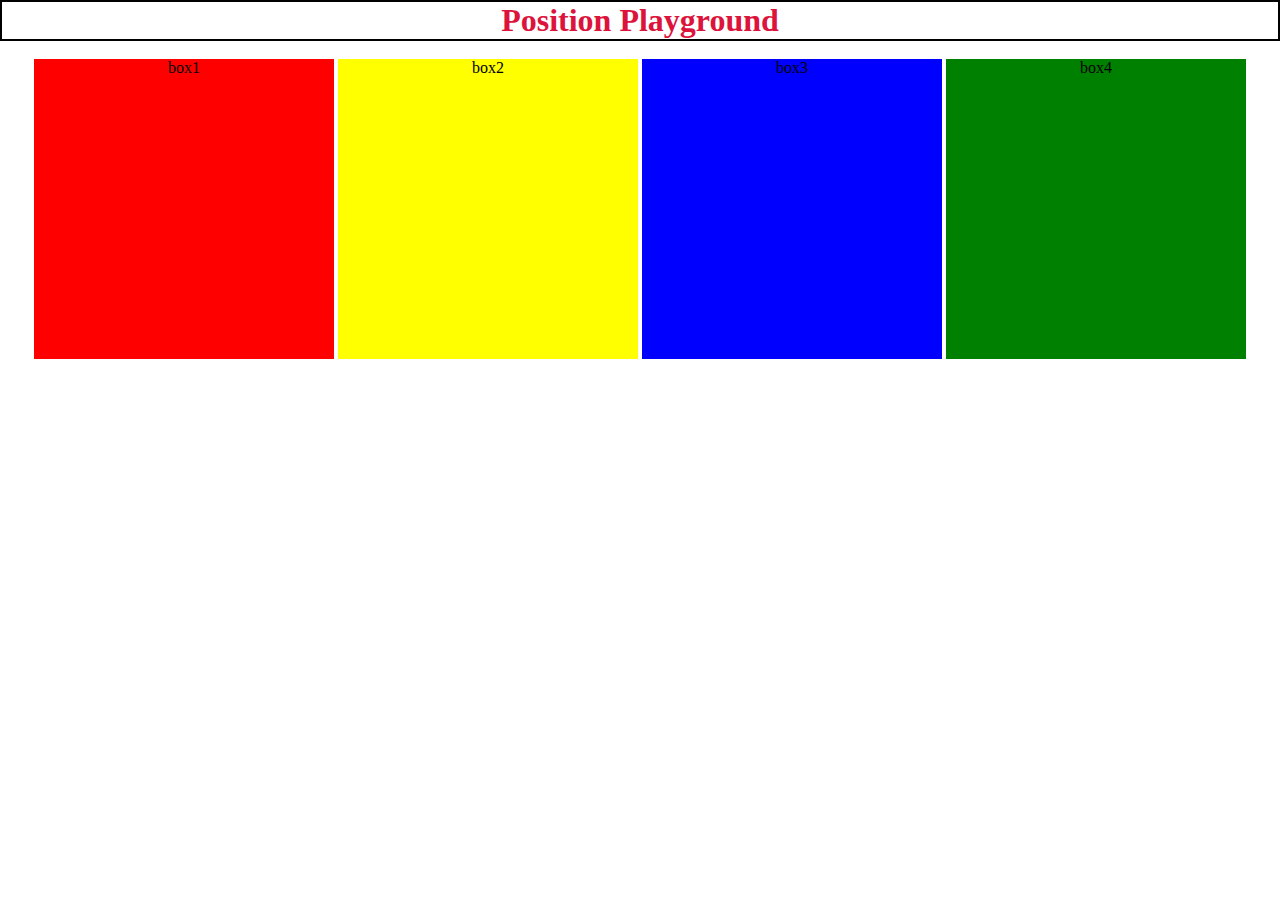
<file: index.html>
<!DOCTYPE html>
<html>
<head>
    <title>UNITS IN CSS(LEVEL-3)</title>
    <link rel="stylesheet" href="style.css">
</head> 
<body>
<h1>Position Playground</h1>  <br>

     <div class="box1">box1</div>   
     <div class="box2">box2</div>
     <div class="box3">box3</div>
     <div class="box4">box4</div>

</body>
</html>
</file>
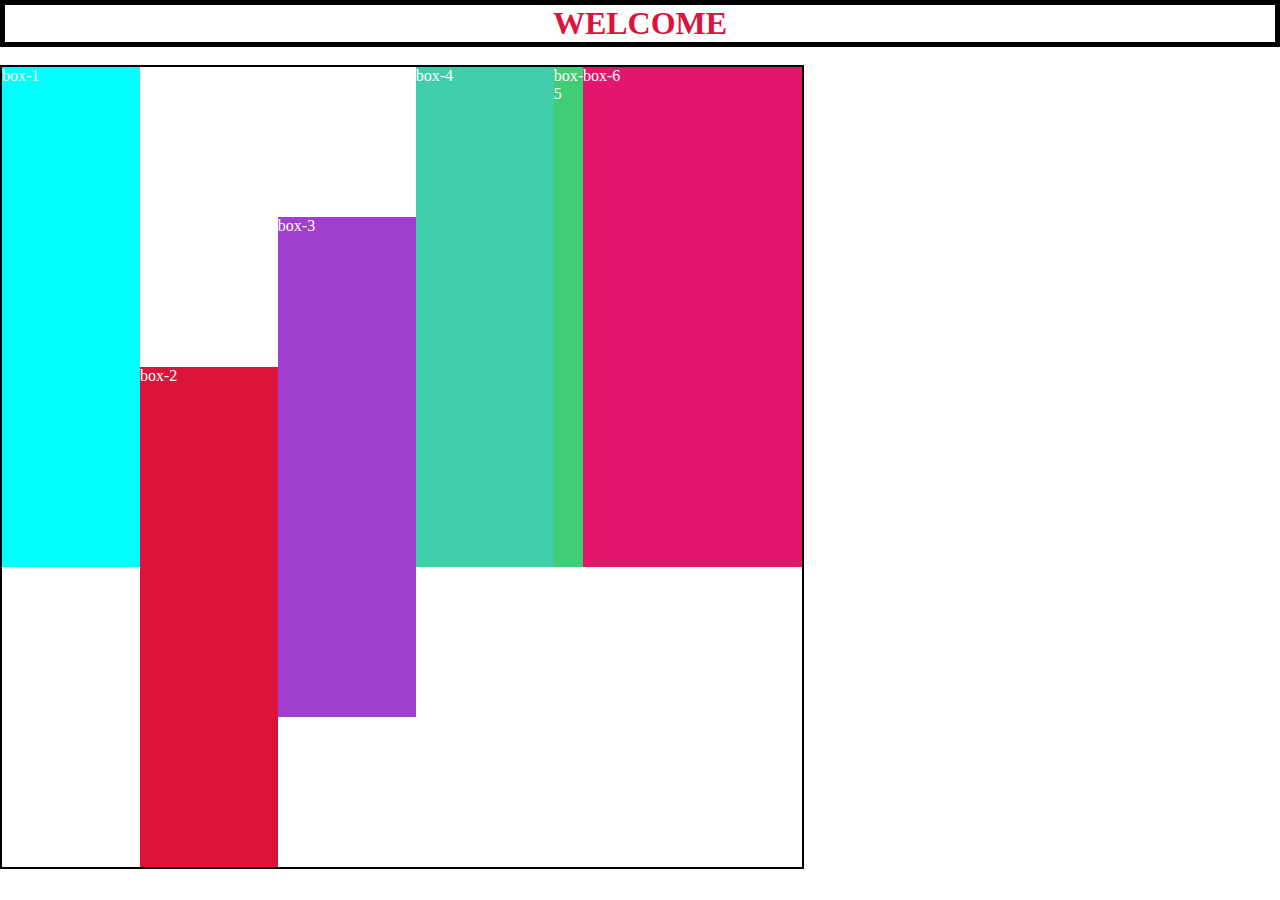
<file: practice set 3.html>
<!DOCTYPE html>
<html lang="en">
<head>
    <title>background img</title>
    <link rel="stylesheet" href="./practice set 3.css">
</head>
<body>
        <h1>WELCOME</h1>  <br>    
        <div class="parent">

            <div class="child-1">box-1</div>
            <div class="child-2">box-2</div>
            <div class="child-3">box-3</div>
            <div class="child-4">box-4</div>
            <div class="child-5">box-5</div>
            <div class="child-6">box-6   </div>


        </div>    
</body>
</html>
</file>
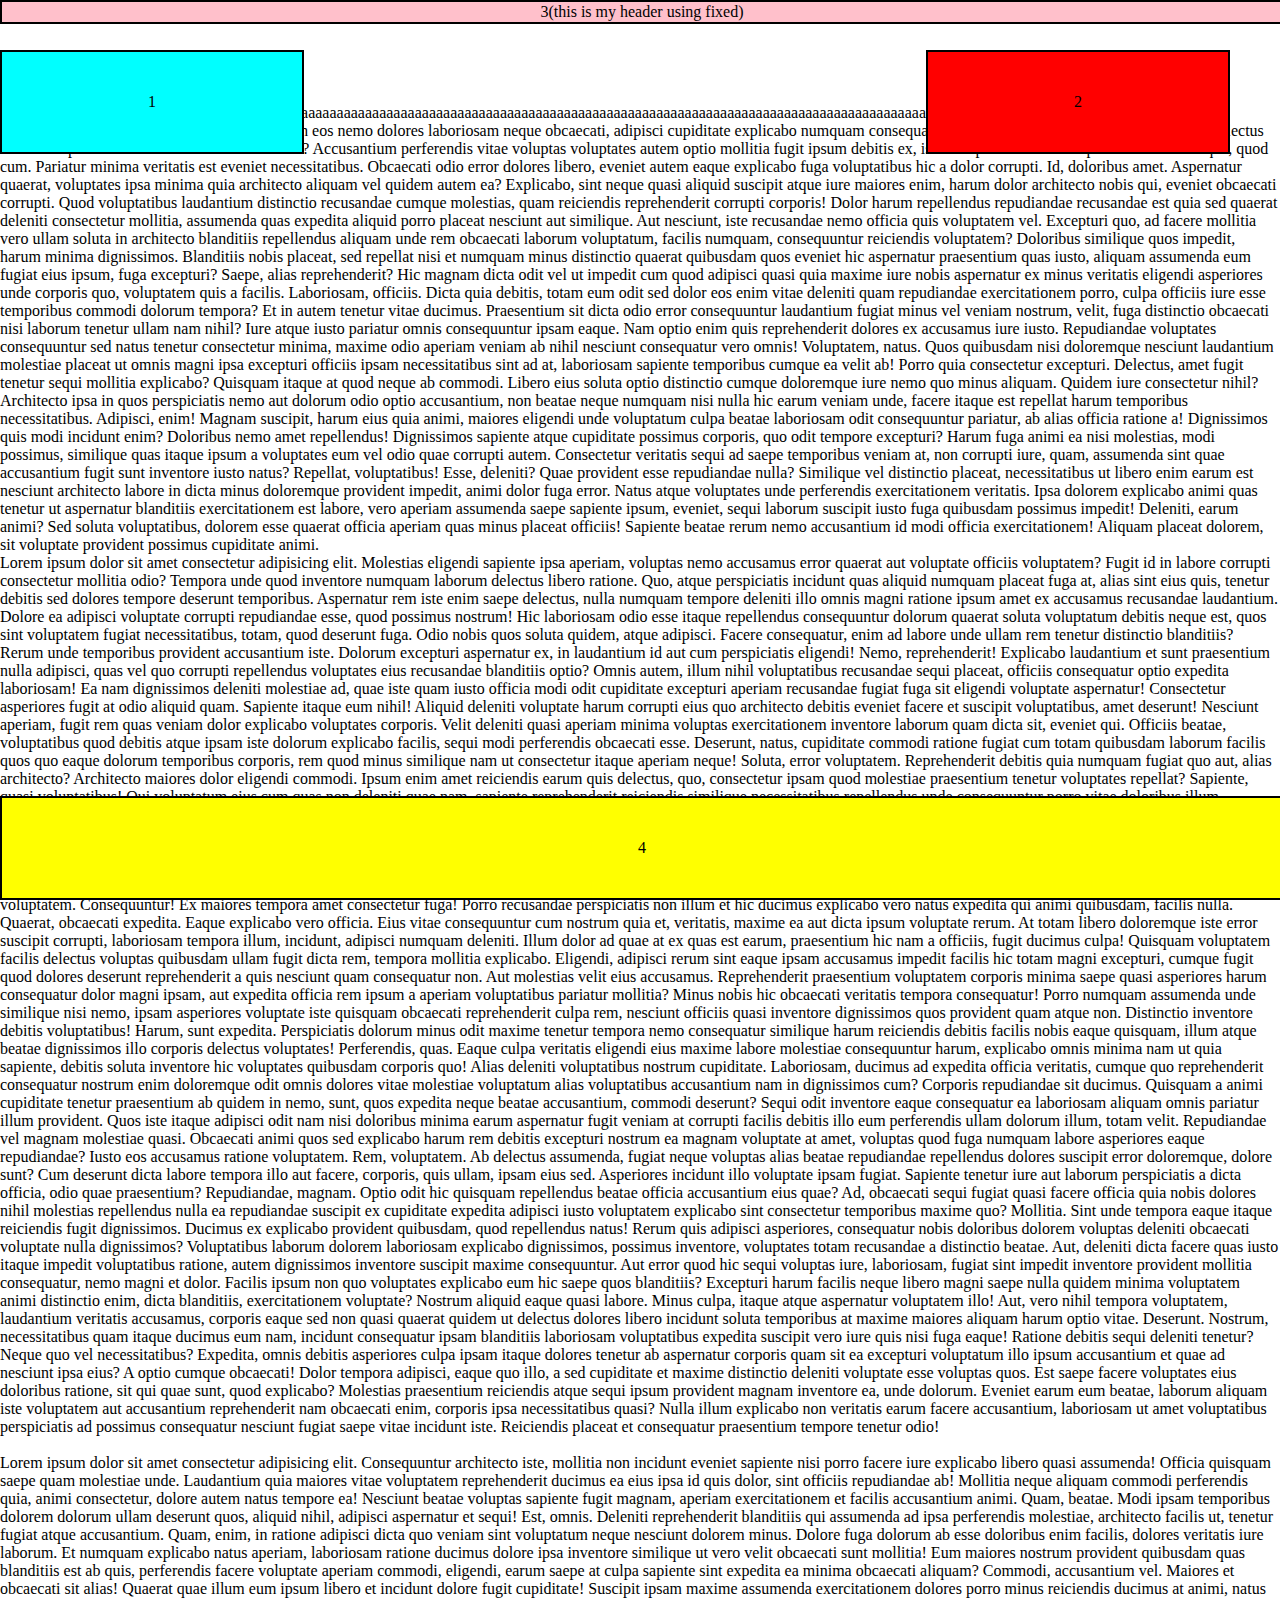
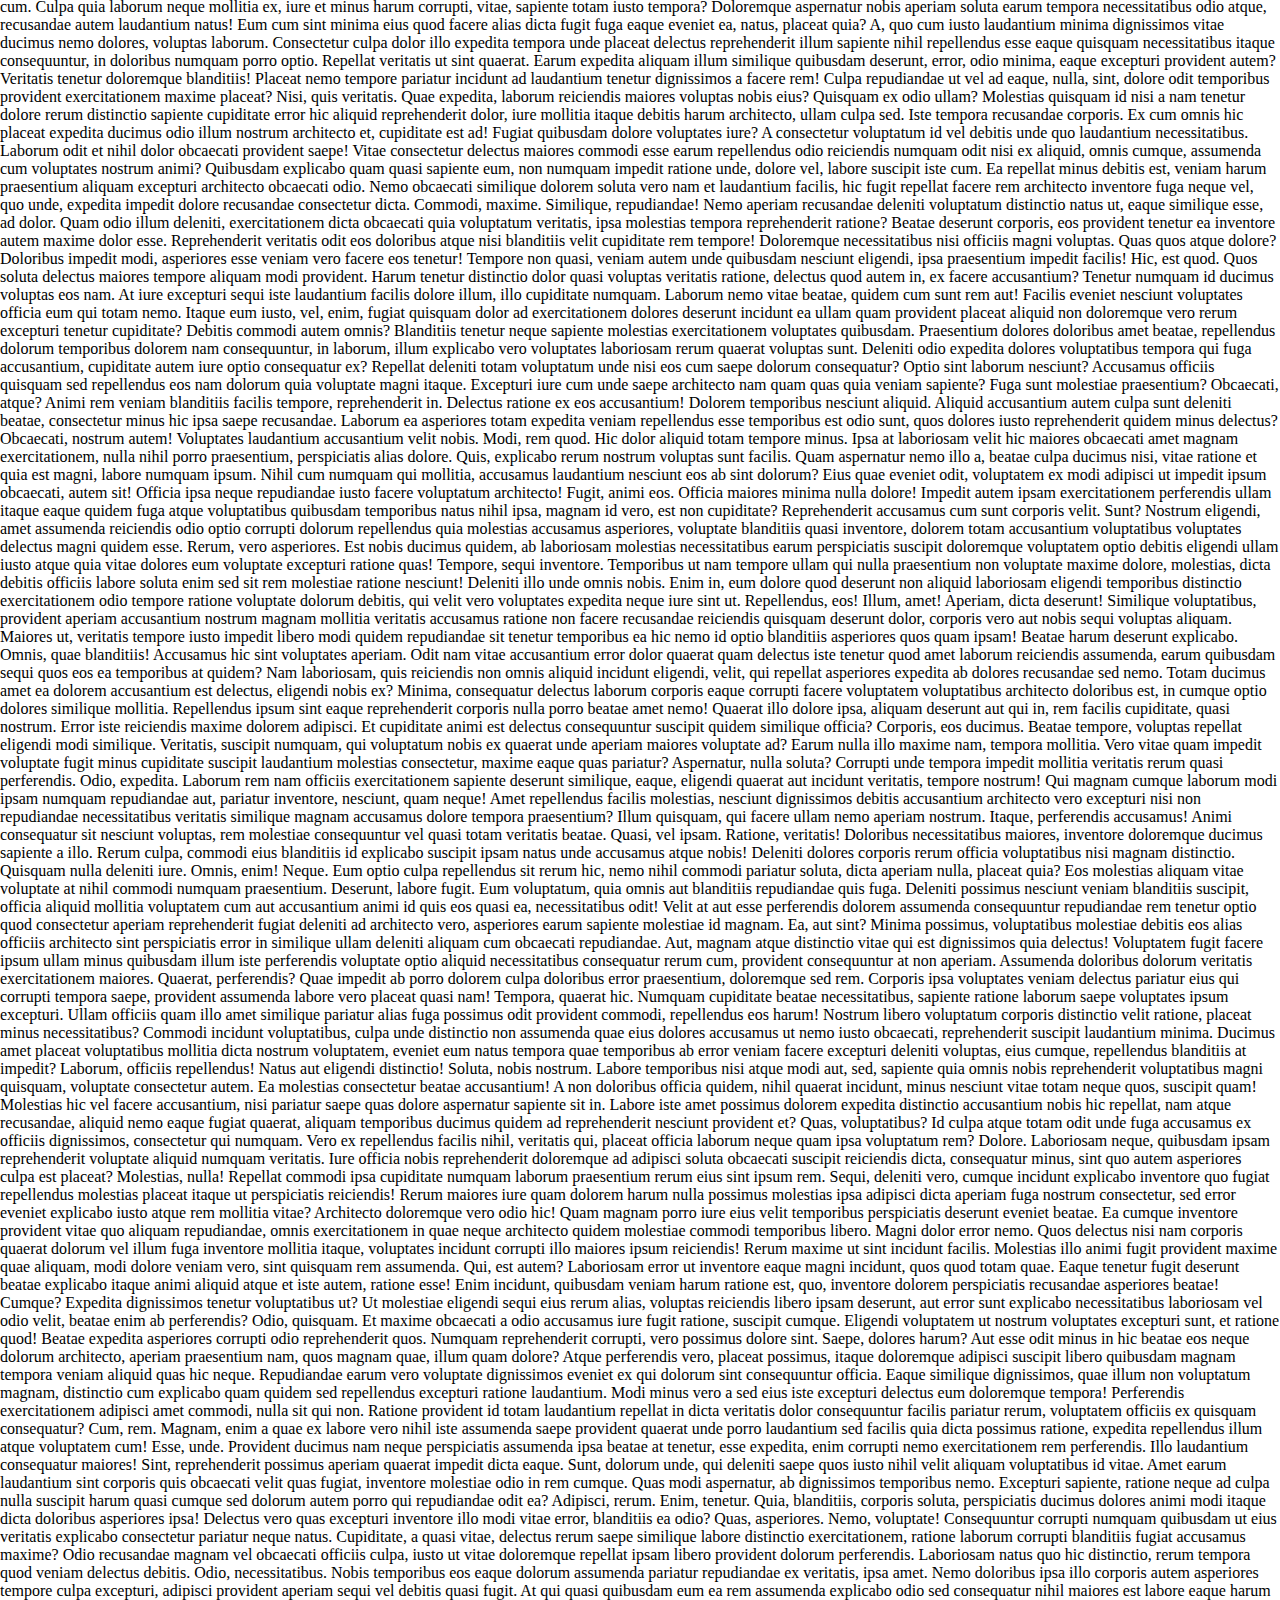
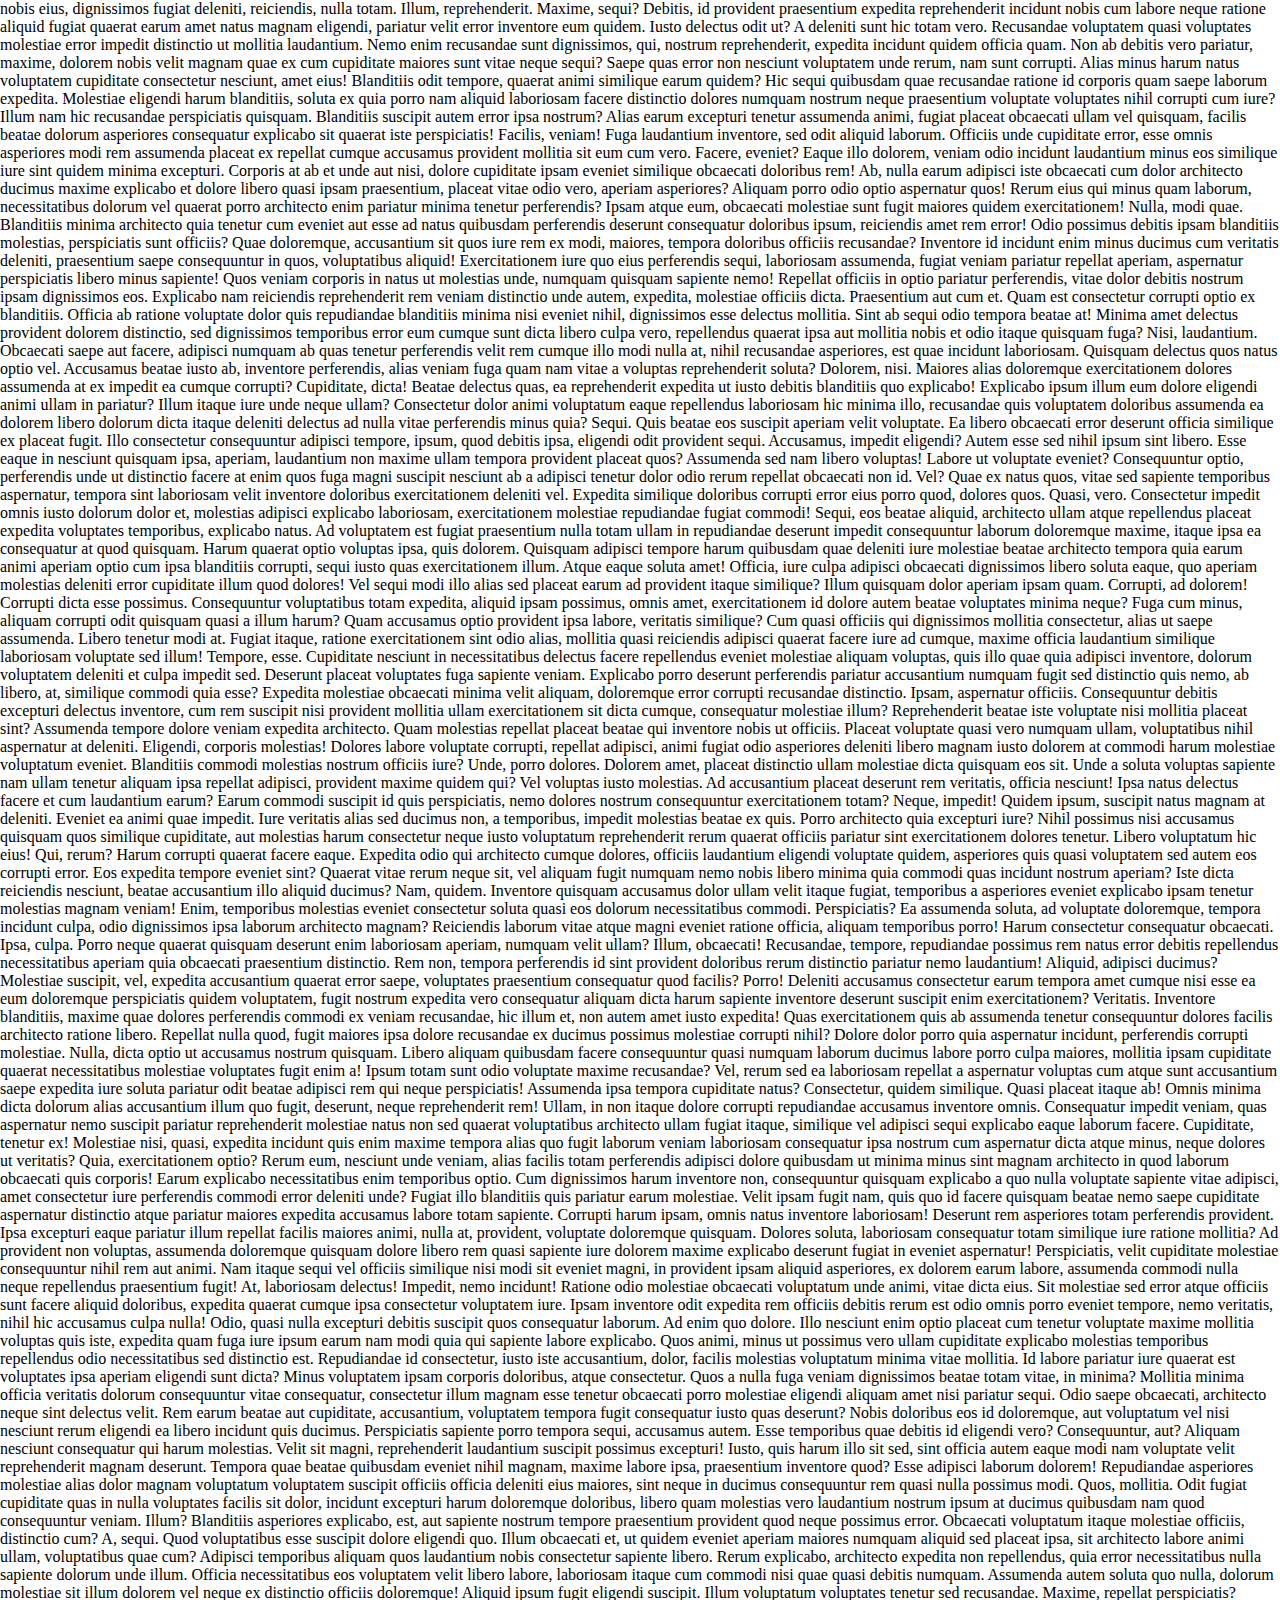
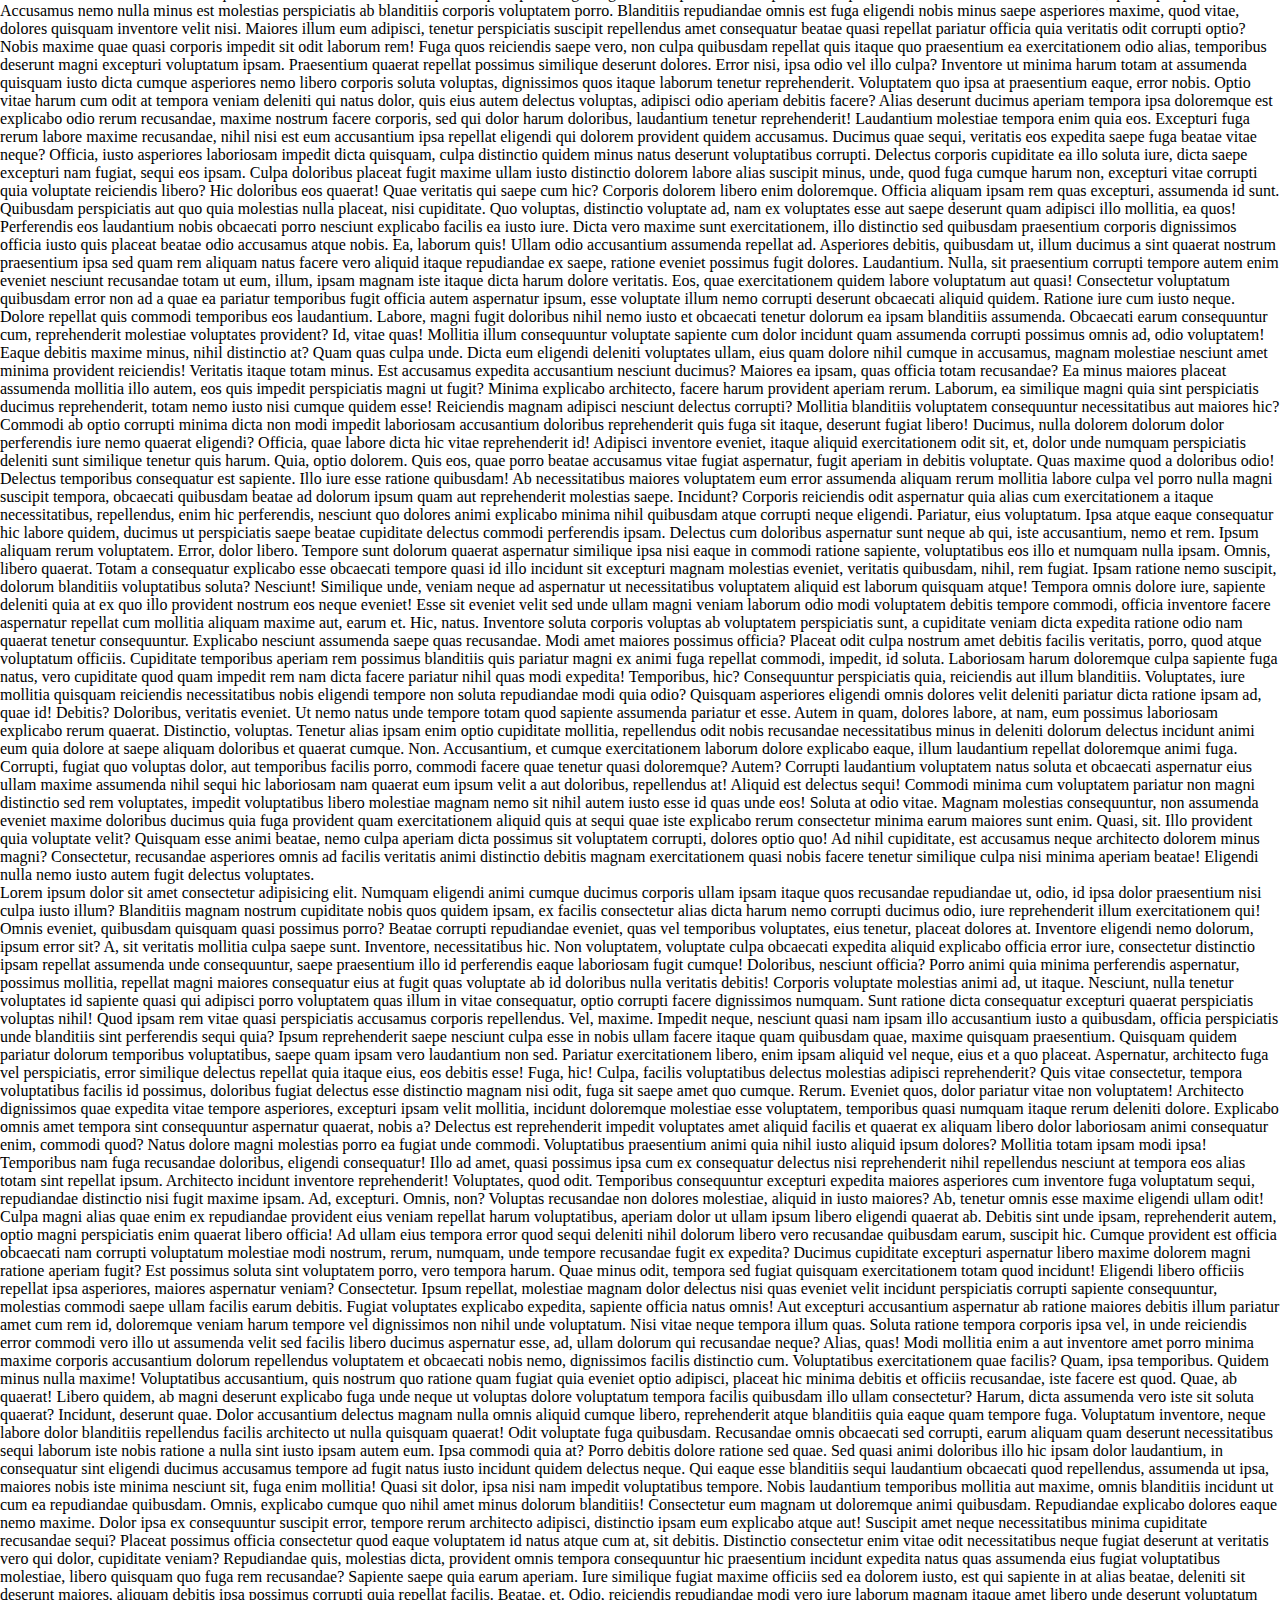
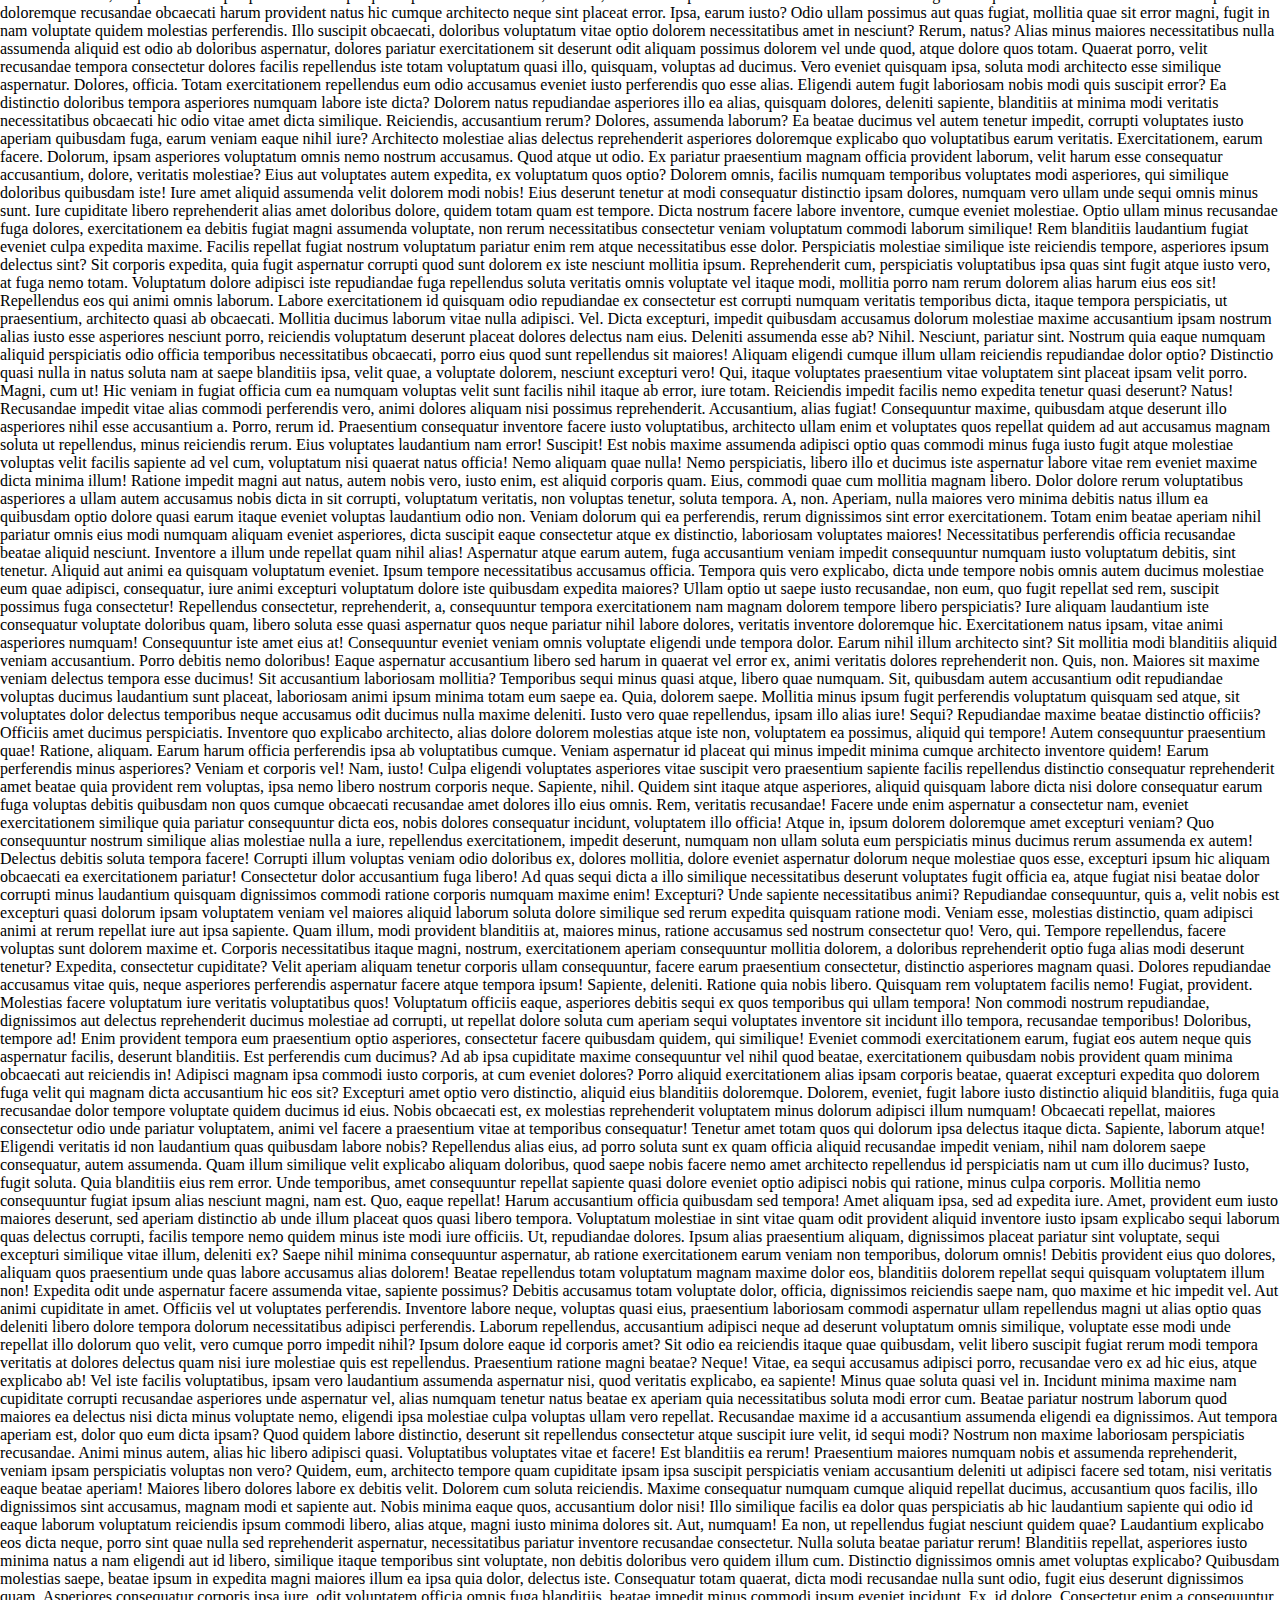
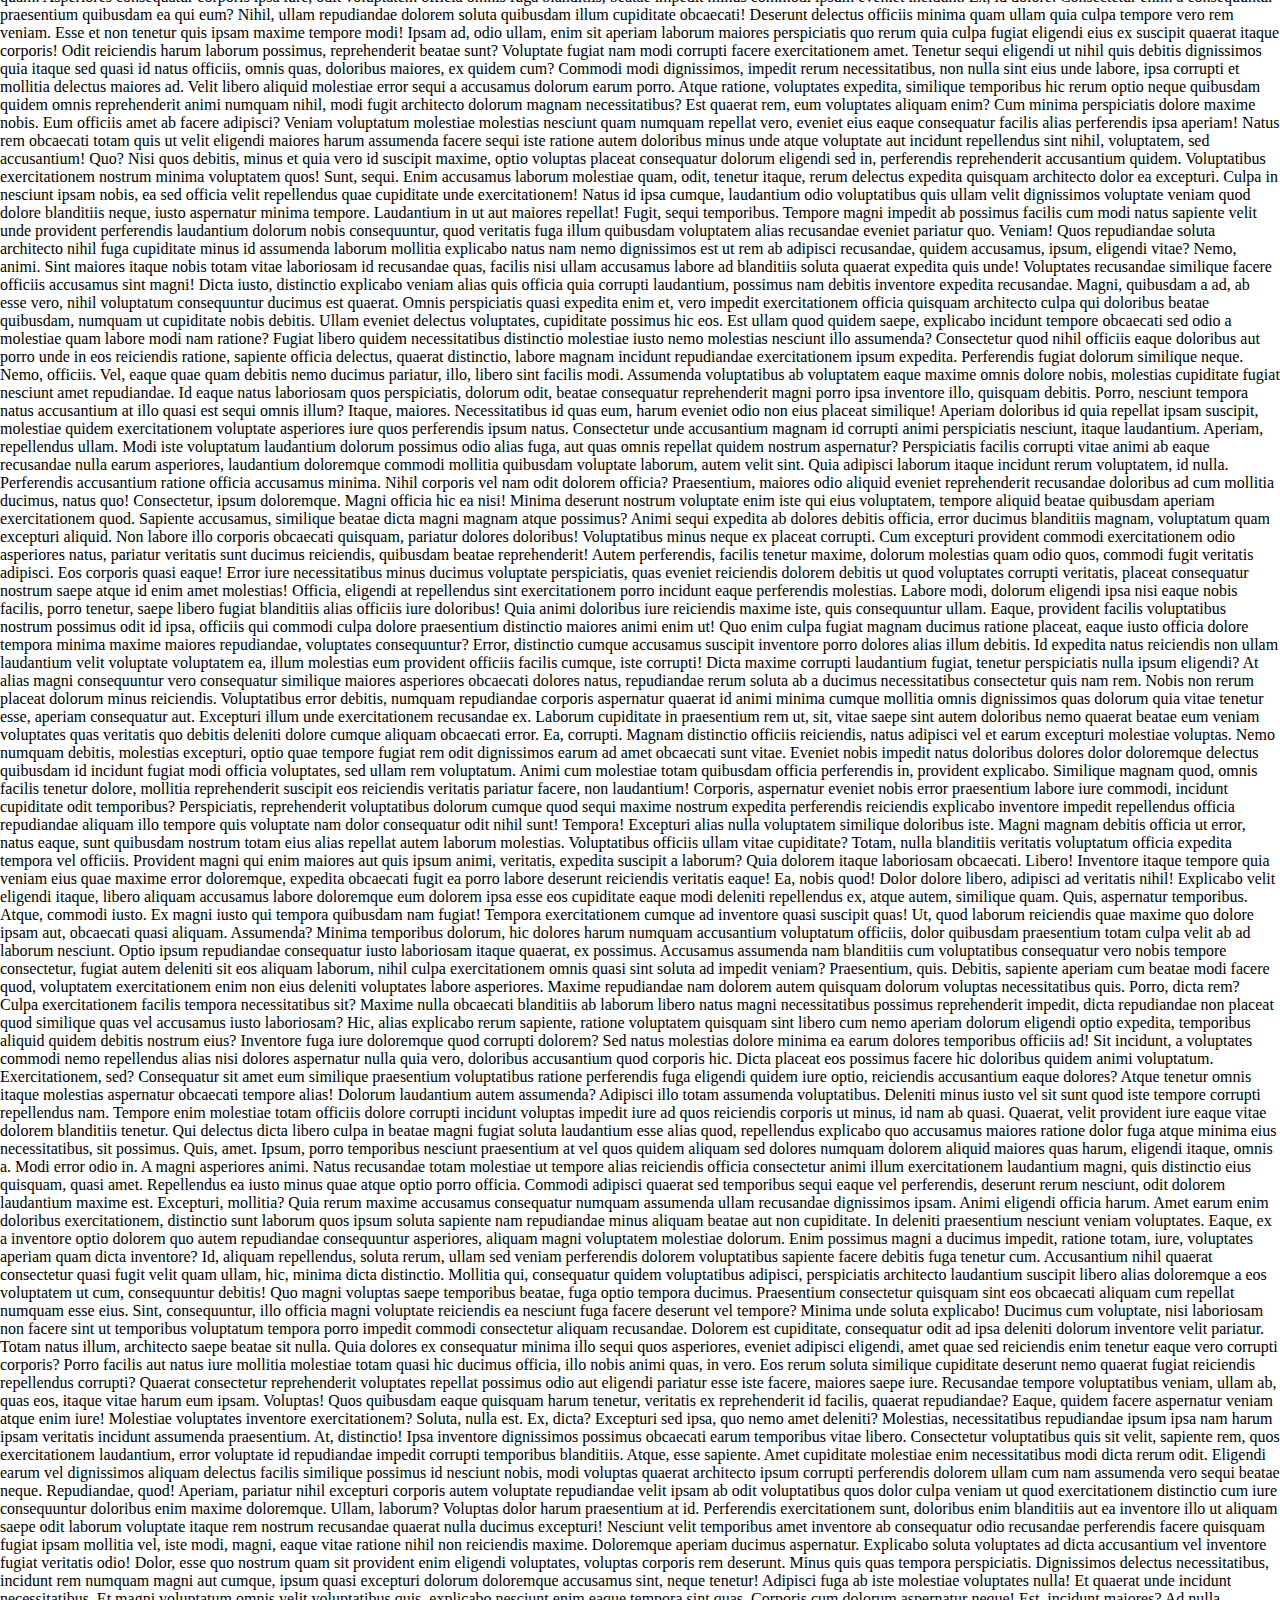
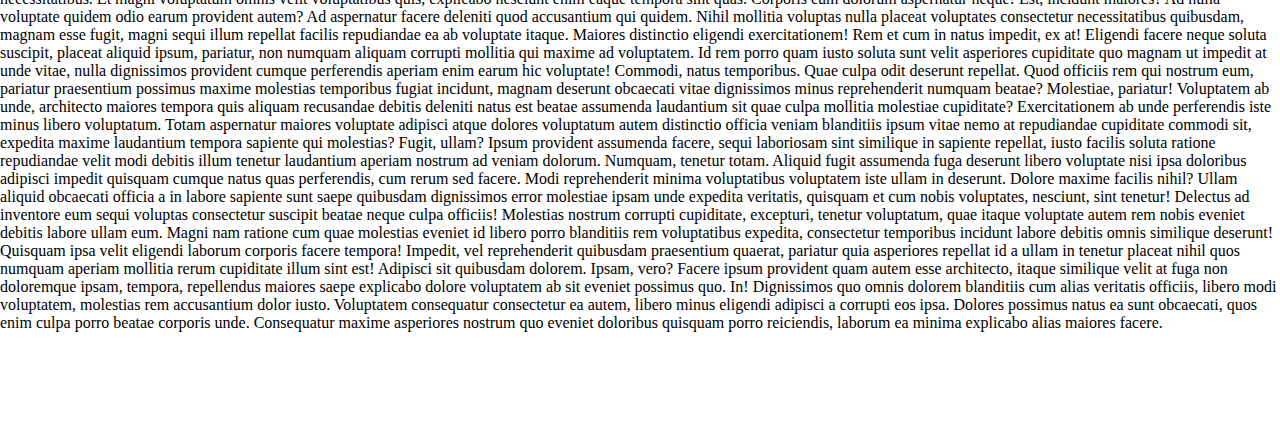
<file: practice set-1.html>
<!-- <!DOCTYPE html>
<html lang="en">
<head>
    <title>Practice set 1</title>
    <link rel="stylesheet" href="practice set-1.css">
</head>
<body>
    <div class="parent">
        <div class="p21"></div>
        <div class="p2"></div>
        
    </div>
    <div class="parent1">
     <div class="hello"></div>
    </div>
    
</body>
</html> -->




<!DOCTYPE html>
<html lang="en">
<head>
    <title>Amazon</title>
    <link rel="stylesheet" href="practice set-1.css">
</head>
<body>
    <!-- <div class="main-parent"> -->
      <div class="parent-1">1</div>       
      <div class="parent-2">2</div>
       kuch kuch hogayaaaaaaaaaaaaaaaaaaaaaaaaaaaaaaaaaaaaaaaaaaaaaaaaaaaaaaaaaaaaaaaaaaaaaaaaaaaaaaaaaaaaaaaaaaaaaaaaaaaaaaaaaaaaaaaaaaaaaaaaaaaaaaaaaaaa Lorem ipsum dolor sit amet consectetur adipisicing elit. Vel nihil quibusdam eos nemo dolores laboriosam neque obcaecati, adipisci cupiditate explicabo numquam consequatur facilis nisi enim molestias ipsam aliquid delectus unde!
      Perspiciatis animi inventore dolor officia? Accusantium perferendis vitae voluptas voluptates autem optio mollitia fugit ipsum debitis ex, iste voluptate blanditiis repellendus doloremque, quod cum. Pariatur minima veritatis est eveniet necessitatibus.
      Obcaecati odio error dolores libero, eveniet autem eaque explicabo fuga voluptatibus hic a dolor corrupti. Id, doloribus amet. Aspernatur quaerat, voluptates ipsa minima quia architecto aliquam vel quidem autem ea?
      Explicabo, sint neque quasi aliquid suscipit atque iure maiores enim, harum dolor architecto nobis qui, eveniet obcaecati corrupti. Quod voluptatibus laudantium distinctio recusandae cumque molestias, quam reiciendis reprehenderit corrupti corporis!
      Dolor harum repellendus repudiandae recusandae est quia sed quaerat deleniti consectetur mollitia, assumenda quas expedita aliquid porro placeat nesciunt aut similique. Aut nesciunt, iste recusandae nemo officia quis voluptatem vel.
      Excepturi quo, ad facere mollitia vero ullam soluta in architecto blanditiis repellendus aliquam unde rem obcaecati laborum voluptatum, facilis numquam, consequuntur reiciendis voluptatem? Doloribus similique quos impedit, harum minima dignissimos.
      Blanditiis nobis placeat, sed repellat nisi et numquam minus distinctio quaerat quibusdam quos eveniet hic aspernatur praesentium quas iusto, aliquam assumenda eum fugiat eius ipsum, fuga excepturi? Saepe, alias reprehenderit?
      Hic magnam dicta odit vel ut impedit cum quod adipisci quasi quia maxime iure nobis aspernatur ex minus veritatis eligendi asperiores unde corporis quo, voluptatem quis a facilis. Laboriosam, officiis.
      Dicta quia debitis, totam eum odit sed dolor eos enim vitae deleniti quam repudiandae exercitationem porro, culpa officiis iure esse temporibus commodi dolorum tempora? Et in autem tenetur vitae ducimus.
      Praesentium sit dicta odio error consequuntur laudantium fugiat minus vel veniam nostrum, velit, fuga distinctio obcaecati nisi laborum tenetur ullam nam nihil? Iure atque iusto pariatur omnis consequuntur ipsam eaque.
      Nam optio enim quis reprehenderit dolores ex accusamus iure iusto. Repudiandae voluptates consequuntur sed natus tenetur consectetur minima, maxime odio aperiam veniam ab nihil nesciunt consequatur vero omnis! Voluptatem, natus.
      Quos quibusdam nisi doloremque nesciunt laudantium molestiae placeat ut omnis magni ipsa excepturi officiis ipsam necessitatibus sint ad at, laboriosam sapiente temporibus cumque ea velit ab! Porro quia consectetur excepturi.
      Delectus, amet fugit tenetur sequi mollitia explicabo? Quisquam itaque at quod neque ab commodi. Libero eius soluta optio distinctio cumque doloremque iure nemo quo minus aliquam. Quidem iure consectetur nihil?
      Architecto ipsa in quos perspiciatis nemo aut dolorum odio optio accusantium, non beatae neque numquam nisi nulla hic earum veniam unde, facere itaque est repellat harum temporibus necessitatibus. Adipisci, enim!
      Magnam suscipit, harum eius quia animi, maiores eligendi unde voluptatum culpa beatae laboriosam odit consequuntur pariatur, ab alias officia ratione a! Dignissimos quis modi incidunt enim? Doloribus nemo amet repellendus!
      Dignissimos sapiente atque cupiditate possimus corporis, quo odit tempore excepturi? Harum fuga animi ea nisi molestias, modi possimus, similique quas itaque ipsum a voluptates eum vel odio quae corrupti autem.
      Consectetur veritatis sequi ad saepe temporibus veniam at, non corrupti iure, quam, assumenda sint quae accusantium fugit sunt inventore iusto natus? Repellat, voluptatibus! Esse, deleniti? Quae provident esse repudiandae nulla?
      Similique vel distinctio placeat, necessitatibus ut libero enim earum est nesciunt architecto labore in dicta minus doloremque provident impedit, animi dolor fuga error. Natus atque voluptates unde perferendis exercitationem veritatis.
      Ipsa dolorem explicabo animi quas tenetur ut aspernatur blanditiis exercitationem est labore, vero aperiam assumenda saepe sapiente ipsum, eveniet, sequi laborum suscipit iusto fuga quibusdam possimus impedit! Deleniti, earum animi?
      Sed soluta voluptatibus, dolorem esse quaerat officia aperiam quas minus placeat officiis! Sapiente beatae rerum nemo accusantium id modi officia exercitationem! Aliquam placeat dolorem, sit voluptate provident possimus cupiditate animi.



      
      <div class="parent-3">3(this is my header using fixed)</div>
      <p>Lorem ipsum dolor sit amet consectetur adipisicing elit. Molestias eligendi sapiente ipsa aperiam, voluptas nemo accusamus error quaerat aut voluptate officiis voluptatem? Fugit id in labore corrupti consectetur mollitia odio?
      Tempora unde quod inventore numquam laborum delectus libero ratione. Quo, atque perspiciatis incidunt quas aliquid numquam placeat fuga at, alias sint eius quis, tenetur debitis sed dolores tempore deserunt temporibus.
      Aspernatur rem iste enim saepe delectus, nulla numquam tempore deleniti illo omnis magni ratione ipsum amet ex accusamus recusandae laudantium. Dolore ea adipisci voluptate corrupti repudiandae esse, quod possimus nostrum!
      Hic laboriosam odio esse itaque repellendus consequuntur dolorum quaerat soluta voluptatum debitis neque est, quos sint voluptatem fugiat necessitatibus, totam, quod deserunt fuga. Odio nobis quos soluta quidem, atque adipisci.
      Facere consequatur, enim ad labore unde ullam rem tenetur distinctio blanditiis? Rerum unde temporibus provident accusantium iste. Dolorum excepturi aspernatur ex, in laudantium id aut cum perspiciatis eligendi! Nemo, reprehenderit!
      Explicabo laudantium et sunt praesentium nulla adipisci, quas vel quo corrupti repellendus voluptates eius recusandae blanditiis optio? Omnis autem, illum nihil voluptatibus recusandae sequi placeat, officiis consequatur optio expedita laboriosam!
      Ea nam dignissimos deleniti molestiae ad, quae iste quam iusto officia modi odit cupiditate excepturi aperiam recusandae fugiat fuga sit eligendi voluptate aspernatur! Consectetur asperiores fugit at odio aliquid quam.
      Sapiente itaque eum nihil! Aliquid deleniti voluptate harum corrupti eius quo architecto debitis eveniet facere et suscipit voluptatibus, amet deserunt! Nesciunt aperiam, fugit rem quas veniam dolor explicabo voluptates corporis.
      Velit deleniti quasi aperiam minima voluptas exercitationem inventore laborum quam dicta sit, eveniet qui. Officiis beatae, voluptatibus quod debitis atque ipsam iste dolorum explicabo facilis, sequi modi perferendis obcaecati esse.
      Deserunt, natus, cupiditate commodi ratione fugiat cum totam quibusdam laborum facilis quos quo eaque dolorum temporibus corporis, rem quod minus similique nam ut consectetur itaque aperiam neque! Soluta, error voluptatem.
      Reprehenderit debitis quia numquam fugiat quo aut, alias architecto? Architecto maiores dolor eligendi commodi. Ipsum enim amet reiciendis earum quis delectus, quo, consectetur ipsam quod molestiae praesentium tenetur voluptates repellat?
      Sapiente, quasi voluptatibus! Qui voluptatum eius cum quas non deleniti quae nam, sapiente reprehenderit reiciendis similique necessitatibus repellendus unde consequuntur porro vitae doloribus illum dignissimos quia vero placeat quis maxime?
      Voluptatum consequuntur neque, temporibus veritatis recusandae reprehenderit facere in. Repudiandae, neque officiis, magni aliquid dolore recusandae atque assumenda eum numquam consequatur eligendi officia perferendis temporibus dolorem culpa debitis repellendus reiciendis?
      Rerum odio corporis dolorum officia voluptatibus natus earum accusamus labore, non laudantium error porro enim neque aut, quae debitis! Alias doloremque rerum, illum illo mollitia facilis culpa adipisci dignissimos assumenda!
      Alias sapiente deleniti, omnis reiciendis nulla illum ipsa eum cumque quidem, amet odit ipsam unde inventore iste dolorem quibusdam commodi dicta illo vero itaque id quo voluptas vitae dolor. Ad.
      Itaque exercitationem molestias at placeat iure veniam laboriosam tempore quae ducimus distinctio eveniet temporibus sequi voluptatibus ea ex, quibusdam atque accusantium vel officiis, fuga cum soluta culpa beatae voluptatem. Consequuntur!
      Ex maiores tempora amet consectetur fuga! Porro recusandae perspiciatis non illum et hic ducimus explicabo vero natus expedita qui animi quibusdam, facilis nulla. Quaerat, obcaecati expedita. Eaque explicabo vero officia.
      Eius vitae consequuntur cum nostrum quia et, veritatis, maxime ea aut dicta ipsum voluptate rerum. At totam libero doloremque iste error suscipit corrupti, laboriosam tempora illum, incidunt, adipisci numquam deleniti.
      Illum dolor ad quae at ex quas est earum, praesentium hic nam a officiis, fugit ducimus culpa! Quisquam voluptatem facilis delectus voluptas quibusdam ullam fugit dicta rem, tempora mollitia explicabo.
      Eligendi, adipisci rerum sint eaque ipsam accusamus impedit facilis hic totam magni excepturi, cumque fugit quod dolores deserunt reprehenderit a quis nesciunt quam consequatur non. Aut molestias velit eius accusamus.
      Reprehenderit praesentium voluptatem corporis minima saepe quasi asperiores harum consequatur dolor magni ipsam, aut expedita officia rem ipsum a aperiam voluptatibus pariatur mollitia? Minus nobis hic obcaecati veritatis tempora consequatur!
      Porro numquam assumenda unde similique nisi nemo, ipsam asperiores voluptate iste quisquam obcaecati reprehenderit culpa rem, nesciunt officiis quasi inventore dignissimos quos provident quam atque non. Distinctio inventore debitis voluptatibus!
      Harum, sunt expedita. Perspiciatis dolorum minus odit maxime tenetur tempora nemo consequatur similique harum reiciendis debitis facilis nobis eaque quisquam, illum atque beatae dignissimos illo corporis delectus voluptates! Perferendis, quas.
      Eaque culpa veritatis eligendi eius maxime labore molestiae consequuntur harum, explicabo omnis minima nam ut quia sapiente, debitis soluta inventore hic voluptates quibusdam corporis quo! Alias deleniti voluptatibus nostrum cupiditate.
      Laboriosam, ducimus ad expedita officia veritatis, cumque quo reprehenderit consequatur nostrum enim doloremque odit omnis dolores vitae molestiae voluptatum alias voluptatibus accusantium nam in dignissimos cum? Corporis repudiandae sit ducimus.
      Quisquam a animi cupiditate tenetur praesentium ab quidem in nemo, sunt, quos expedita neque beatae accusantium, commodi deserunt? Sequi odit inventore eaque consequatur ea laboriosam aliquam omnis pariatur illum provident.
      Quos iste itaque adipisci odit nam nisi doloribus minima earum aspernatur fugit veniam at corrupti facilis debitis illo eum perferendis ullam dolorum illum, totam velit. Repudiandae vel magnam molestiae quasi.
      Obcaecati animi quos sed explicabo harum rem debitis excepturi nostrum ea magnam voluptate at amet, voluptas quod fuga numquam labore asperiores eaque repudiandae? Iusto eos accusamus ratione voluptatem. Rem, voluptatem.
      Ab delectus assumenda, fugiat neque voluptas alias beatae repudiandae repellendus dolores suscipit error doloremque, dolore sunt? Cum deserunt dicta labore tempora illo aut facere, corporis, quis ullam, ipsam eius sed.
      Asperiores incidunt illo voluptate ipsam fugiat. Sapiente tenetur iure aut laborum perspiciatis a dicta officia, odio quae praesentium? Repudiandae, magnam. Optio odit hic quisquam repellendus beatae officia accusantium eius quae?
      Ad, obcaecati sequi fugiat quasi facere officia quia nobis dolores nihil molestias repellendus nulla ea repudiandae suscipit ex cupiditate expedita adipisci iusto voluptatem explicabo sint consectetur temporibus maxime quo? Mollitia.
      Sint unde tempora eaque itaque reiciendis fugit dignissimos. Ducimus ex explicabo provident quibusdam, quod repellendus natus! Rerum quis adipisci asperiores, consequatur nobis doloribus dolorem voluptas deleniti obcaecati voluptate nulla dignissimos?
      Voluptatibus laborum dolorem laboriosam explicabo dignissimos, possimus inventore, voluptates totam recusandae a distinctio beatae. Aut, deleniti dicta facere quas iusto itaque impedit voluptatibus ratione, autem dignissimos inventore suscipit maxime consequuntur.
      Aut error quod hic sequi voluptas iure, laboriosam, fugiat sint impedit inventore provident mollitia consequatur, nemo magni et dolor. Facilis ipsum non quo voluptates explicabo eum hic saepe quos blanditiis?
      Excepturi harum facilis neque libero magni saepe nulla quidem minima voluptatem animi distinctio enim, dicta blanditiis, exercitationem voluptate? Nostrum aliquid eaque quasi labore. Minus culpa, itaque atque aspernatur voluptatem illo!
      Aut, vero nihil tempora voluptatem, laudantium veritatis accusamus, corporis eaque sed non quasi quaerat quidem ut delectus dolores libero incidunt soluta temporibus at maxime maiores aliquam harum optio vitae. Deserunt.
      Nostrum, necessitatibus quam itaque ducimus eum nam, incidunt consequatur ipsam blanditiis laboriosam voluptatibus expedita suscipit vero iure quis nisi fuga eaque! Ratione debitis sequi deleniti tenetur? Neque quo vel necessitatibus?
      Expedita, omnis debitis asperiores culpa ipsam itaque dolores tenetur ab aspernatur corporis quam sit ea excepturi voluptatum illo ipsum accusantium et quae ad nesciunt ipsa eius? A optio cumque obcaecati!
      Dolor tempora adipisci, eaque quo illo, a sed cupiditate et maxime distinctio deleniti voluptate esse voluptas quos. Est saepe facere voluptates eius doloribus ratione, sit qui quae sunt, quod explicabo?
      Molestias praesentium reiciendis atque sequi ipsum provident magnam inventore ea, unde dolorum. Eveniet earum eum beatae, laborum aliquam iste voluptatem aut accusantium reprehenderit nam obcaecati enim, corporis ipsa necessitatibus quasi?
      Nulla illum explicabo non veritatis earum facere accusantium, laboriosam ut amet voluptatibus perspiciatis ad possimus consequatur nesciunt fugiat saepe vitae incidunt iste. Reiciendis placeat et consequatur praesentium tempore tenetur odio!</p>  <br>



      <p>Lorem ipsum dolor sit amet consectetur adipisicing elit. Consequuntur architecto iste, mollitia non incidunt eveniet sapiente nisi porro facere iure explicabo libero quasi assumenda! Officia quisquam saepe quam molestiae unde.
      Laudantium quia maiores vitae voluptatem reprehenderit ducimus ea eius ipsa id quis dolor, sint officiis repudiandae ab! Mollitia neque aliquam commodi perferendis quia, animi consectetur, dolore autem natus tempore ea!
      Nesciunt beatae voluptas sapiente fugit magnam, aperiam exercitationem et facilis accusantium animi. Quam, beatae. Modi ipsam temporibus dolorem dolorum ullam deserunt quos, aliquid nihil, adipisci aspernatur et sequi! Est, omnis.
      Deleniti reprehenderit blanditiis qui assumenda ad ipsa perferendis molestiae, architecto facilis ut, tenetur fugiat atque accusantium. Quam, enim, in ratione adipisci dicta quo veniam sint voluptatum neque nesciunt dolorem minus.
      Dolore fuga dolorum ab esse doloribus enim facilis, dolores veritatis iure laborum. Et numquam explicabo natus aperiam, laboriosam ratione ducimus dolore ipsa inventore similique ut vero velit obcaecati sunt mollitia!
      Eum maiores nostrum provident quibusdam quas blanditiis est ab quis, perferendis facere voluptate aperiam commodi, eligendi, earum saepe at culpa sapiente sint expedita ea minima obcaecati aliquam? Commodi, accusantium vel.
      Maiores et obcaecati sit alias! Quaerat quae illum eum ipsum libero et incidunt dolore fugit cupiditate! Suscipit ipsam maxime assumenda exercitationem dolores porro minus reiciendis ducimus at animi, natus cum.
      Culpa quia laborum neque mollitia ex, iure et minus harum corrupti, vitae, sapiente totam iusto tempora? Doloremque aspernatur nobis aperiam soluta earum tempora necessitatibus odio atque, recusandae autem laudantium natus!
      Eum cum sint minima eius quod facere alias dicta fugit fuga eaque eveniet ea, natus, placeat quia? A, quo cum iusto laudantium minima dignissimos vitae ducimus nemo dolores, voluptas laborum.
      Consectetur culpa dolor illo expedita tempora unde placeat delectus reprehenderit illum sapiente nihil repellendus esse eaque quisquam necessitatibus itaque consequuntur, in doloribus numquam porro optio. Repellat veritatis ut sint quaerat.
      Earum expedita aliquam illum similique quibusdam deserunt, error, odio minima, eaque excepturi provident autem? Veritatis tenetur doloremque blanditiis! Placeat nemo tempore pariatur incidunt ad laudantium tenetur dignissimos a facere rem!
      Culpa repudiandae ut vel ad eaque, nulla, sint, dolore odit temporibus provident exercitationem maxime placeat? Nisi, quis veritatis. Quae expedita, laborum reiciendis maiores voluptas nobis eius? Quisquam ex odio ullam?
      Molestias quisquam id nisi a nam tenetur dolore rerum distinctio sapiente cupiditate error hic aliquid reprehenderit dolor, iure mollitia itaque debitis harum architecto, ullam culpa sed. Iste tempora recusandae corporis.
      Ex cum omnis hic placeat expedita ducimus odio illum nostrum architecto et, cupiditate est ad! Fugiat quibusdam dolore voluptates iure? A consectetur voluptatum id vel debitis unde quo laudantium necessitatibus.
      Laborum odit et nihil dolor obcaecati provident saepe! Vitae consectetur delectus maiores commodi esse earum repellendus odio reiciendis numquam odit nisi ex aliquid, omnis cumque, assumenda cum voluptates nostrum animi?
      Quibusdam explicabo quam quasi sapiente eum, non numquam impedit ratione unde, dolore vel, labore suscipit iste cum. Ea repellat minus debitis est, veniam harum praesentium aliquam excepturi architecto obcaecati odio.
      Nemo obcaecati similique dolorem soluta vero nam et laudantium facilis, hic fugit repellat facere rem architecto inventore fuga neque vel, quo unde, expedita impedit dolore recusandae consectetur dicta. Commodi, maxime.
      Similique, repudiandae! Nemo aperiam recusandae deleniti voluptatum distinctio natus ut, eaque similique esse, ad dolor. Quam odio illum deleniti, exercitationem dicta obcaecati quia voluptatum veritatis, ipsa molestias tempora reprehenderit ratione?
      Beatae deserunt corporis, eos provident tenetur ea inventore autem maxime dolor esse. Reprehenderit veritatis odit eos doloribus atque nisi blanditiis velit cupiditate rem tempore! Doloremque necessitatibus nisi officiis magni voluptas.
      Quas quos atque dolore? Doloribus impedit modi, asperiores esse veniam vero facere eos tenetur! Tempore non quasi, veniam autem unde quibusdam nesciunt eligendi, ipsa praesentium impedit facilis! Hic, est quod.
      Quos soluta delectus maiores tempore aliquam modi provident. Harum tenetur distinctio dolor quasi voluptas veritatis ratione, delectus quod autem in, ex facere accusantium? Tenetur numquam id ducimus voluptas eos nam.
      At iure excepturi sequi iste laudantium facilis dolore illum, illo cupiditate numquam. Laborum nemo vitae beatae, quidem cum sunt rem aut! Facilis eveniet nesciunt voluptates officia eum qui totam nemo.
      Itaque eum iusto, vel, enim, fugiat quisquam dolor ad exercitationem dolores deserunt incidunt ea ullam quam provident placeat aliquid non doloremque vero rerum excepturi tenetur cupiditate? Debitis commodi autem omnis?
      Blanditiis tenetur neque sapiente molestias exercitationem voluptates quibusdam. Praesentium dolores doloribus amet beatae, repellendus dolorum temporibus dolorem nam consequuntur, in laborum, illum explicabo vero voluptates laboriosam rerum quaerat voluptas sunt.
      Deleniti odio expedita dolores voluptatibus tempora qui fuga accusantium, cupiditate autem iure optio consequatur ex? Repellat deleniti totam voluptatum unde nisi eos cum saepe dolorum consequatur? Optio sint laborum nesciunt?
      Accusamus officiis quisquam sed repellendus eos nam dolorum quia voluptate magni itaque. Excepturi iure cum unde saepe architecto nam quam quas quia veniam sapiente? Fuga sunt molestiae praesentium? Obcaecati, atque?
      Animi rem veniam blanditiis facilis tempore, reprehenderit in. Delectus ratione ex eos accusantium! Dolorem temporibus nesciunt aliquid. Aliquid accusantium autem culpa sunt deleniti beatae, consectetur minus hic ipsa saepe recusandae.
      Laborum ea asperiores totam expedita veniam repellendus esse temporibus est odio sunt, quos dolores iusto reprehenderit quidem minus delectus? Obcaecati, nostrum autem! Voluptates laudantium accusantium velit nobis. Modi, rem quod.
      Hic dolor aliquid totam tempore minus. Ipsa at laboriosam velit hic maiores obcaecati amet magnam exercitationem, nulla nihil porro praesentium, perspiciatis alias dolore. Quis, explicabo rerum nostrum voluptas sunt facilis.
      Quam aspernatur nemo illo a, beatae culpa ducimus nisi, vitae ratione et quia est magni, labore numquam ipsum. Nihil cum numquam qui mollitia, accusamus laudantium nesciunt eos ab sint dolorum?
      Eius quae eveniet odit, voluptatem ex modi adipisci ut impedit ipsum obcaecati, autem sit! Officia ipsa neque repudiandae iusto facere voluptatum architecto! Fugit, animi eos. Officia maiores minima nulla dolore!
      Impedit autem ipsam exercitationem perferendis ullam itaque eaque quidem fuga atque voluptatibus quibusdam temporibus natus nihil ipsa, magnam id vero, est non cupiditate? Reprehenderit accusamus cum sunt corporis velit. Sunt?
      Nostrum eligendi, amet assumenda reiciendis odio optio corrupti dolorum repellendus quia molestias accusamus asperiores, voluptate blanditiis quasi inventore, dolorem totam accusantium voluptatibus voluptates delectus magni quidem esse. Rerum, vero asperiores.
      Est nobis ducimus quidem, ab laboriosam molestias necessitatibus earum perspiciatis suscipit doloremque voluptatem optio debitis eligendi ullam iusto atque quia vitae dolores eum voluptate excepturi ratione quas! Tempore, sequi inventore.
      Temporibus ut nam tempore ullam qui nulla praesentium non voluptate maxime dolore, molestias, dicta debitis officiis labore soluta enim sed sit rem molestiae ratione nesciunt! Deleniti illo unde omnis nobis.
      Enim in, eum dolore quod deserunt non aliquid laboriosam eligendi temporibus distinctio exercitationem odio tempore ratione voluptate dolorum debitis, qui velit vero voluptates expedita neque iure sint ut. Repellendus, eos!
      Illum, amet! Aperiam, dicta deserunt! Similique voluptatibus, provident aperiam accusantium nostrum magnam mollitia veritatis accusamus ratione non facere recusandae reiciendis quisquam deserunt dolor, corporis vero aut nobis sequi voluptas aliquam.
      Maiores ut, veritatis tempore iusto impedit libero modi quidem repudiandae sit tenetur temporibus ea hic nemo id optio blanditiis asperiores quos quam ipsam! Beatae harum deserunt explicabo. Omnis, quae blanditiis!
      Accusamus hic sint voluptates aperiam. Odit nam vitae accusantium error dolor quaerat quam delectus iste tenetur quod amet laborum reiciendis assumenda, earum quibusdam sequi quos eos ea temporibus at quidem?
      Nam laboriosam, quis reiciendis non omnis aliquid incidunt eligendi, velit, qui repellat asperiores expedita ab dolores recusandae sed nemo. Totam ducimus amet ea dolorem accusantium est delectus, eligendi nobis ex?
      Minima, consequatur delectus laborum corporis eaque corrupti facere voluptatem voluptatibus architecto doloribus est, in cumque optio dolores similique mollitia. Repellendus ipsum sint eaque reprehenderit corporis nulla porro beatae amet nemo!
      Quaerat illo dolore ipsa, aliquam deserunt aut qui in, rem facilis cupiditate, quasi nostrum. Error iste reiciendis maxime dolorem adipisci. Et cupiditate animi est delectus consequuntur suscipit quidem similique officia?
      Corporis, eos ducimus. Beatae tempore, voluptas repellat eligendi modi similique. Veritatis, suscipit numquam, qui voluptatum nobis ex quaerat unde aperiam maiores voluptate ad? Earum nulla illo maxime nam, tempora mollitia.
      Vero vitae quam impedit voluptate fugit minus cupiditate suscipit laudantium molestias consectetur, maxime eaque quas pariatur? Aspernatur, nulla soluta? Corrupti unde tempora impedit mollitia veritatis rerum quasi perferendis. Odio, expedita.
      Laborum rem nam officiis exercitationem sapiente deserunt similique, eaque, eligendi quaerat aut incidunt veritatis, tempore nostrum! Qui magnam cumque laborum modi ipsam numquam repudiandae aut, pariatur inventore, nesciunt, quam neque!
      Amet repellendus facilis molestias, nesciunt dignissimos debitis accusantium architecto vero excepturi nisi non repudiandae necessitatibus veritatis similique magnam accusamus dolore tempora praesentium? Illum quisquam, qui facere ullam nemo aperiam nostrum.
      Itaque, perferendis accusamus! Animi consequatur sit nesciunt voluptas, rem molestiae consequuntur vel quasi totam veritatis beatae. Quasi, vel ipsam. Ratione, veritatis! Doloribus necessitatibus maiores, inventore doloremque ducimus sapiente a illo.
      Rerum culpa, commodi eius blanditiis id explicabo suscipit ipsam natus unde accusamus atque nobis! Deleniti dolores corporis rerum officia voluptatibus nisi magnam distinctio. Quisquam nulla deleniti iure. Omnis, enim! Neque.
      Eum optio culpa repellendus sit rerum hic, nemo nihil commodi pariatur soluta, dicta aperiam nulla, placeat quia? Eos molestias aliquam vitae voluptate at nihil commodi numquam praesentium. Deserunt, labore fugit.
      Eum voluptatum, quia omnis aut blanditiis repudiandae quis fuga. Deleniti possimus nesciunt veniam blanditiis suscipit, officia aliquid mollitia voluptatem cum aut accusantium animi id quis eos quasi ea, necessitatibus odit!
      Velit at aut esse perferendis dolorem assumenda consequuntur repudiandae rem tenetur optio quod consectetur aperiam reprehenderit fugiat deleniti ad architecto vero, asperiores earum sapiente molestiae id magnam. Ea, aut sint?
      Minima possimus, voluptatibus molestiae debitis eos alias officiis architecto sint perspiciatis error in similique ullam deleniti aliquam cum obcaecati repudiandae. Aut, magnam atque distinctio vitae qui est dignissimos quia delectus!
      Voluptatem fugit facere ipsum ullam minus quibusdam illum iste perferendis voluptate optio aliquid necessitatibus consequatur rerum cum, provident consequuntur at non aperiam. Assumenda doloribus dolorum veritatis exercitationem maiores. Quaerat, perferendis?
      Quae impedit ab porro dolorem culpa doloribus error praesentium, doloremque sed rem. Corporis ipsa voluptates veniam delectus pariatur eius qui corrupti tempora saepe, provident assumenda labore vero placeat quasi nam!
      Tempora, quaerat hic. Numquam cupiditate beatae necessitatibus, sapiente ratione laborum saepe voluptates ipsum excepturi. Ullam officiis quam illo amet similique pariatur alias fuga possimus odit provident commodi, repellendus eos harum!
      Nostrum libero voluptatum corporis distinctio velit ratione, placeat minus necessitatibus? Commodi incidunt voluptatibus, culpa unde distinctio non assumenda quae eius dolores accusamus ut nemo iusto obcaecati, reprehenderit suscipit laudantium minima.
      Ducimus amet placeat voluptatibus mollitia dicta nostrum voluptatem, eveniet eum natus tempora quae temporibus ab error veniam facere excepturi deleniti voluptas, eius cumque, repellendus blanditiis at impedit? Laborum, officiis repellendus!
      Natus aut eligendi distinctio! Soluta, nobis nostrum. Labore temporibus nisi atque modi aut, sed, sapiente quia omnis nobis reprehenderit voluptatibus magni quisquam, voluptate consectetur autem. Ea molestias consectetur beatae accusantium!
      A non doloribus officia quidem, nihil quaerat incidunt, minus nesciunt vitae totam neque quos, suscipit quam! Molestias hic vel facere accusantium, nisi pariatur saepe quas dolore aspernatur sapiente sit in.
      Labore iste amet possimus dolorem expedita distinctio accusantium nobis hic repellat, nam atque recusandae, aliquid nemo eaque fugiat quaerat, aliquam temporibus ducimus quidem ad reprehenderit nesciunt provident et? Quas, voluptatibus?
      Id culpa atque totam odit unde fuga accusamus ex officiis dignissimos, consectetur qui numquam. Vero ex repellendus facilis nihil, veritatis qui, placeat officia laborum neque quam ipsa voluptatum rem? Dolore.
      Laboriosam neque, quibusdam ipsam reprehenderit voluptate aliquid numquam veritatis. Iure officia nobis reprehenderit doloremque ad adipisci soluta obcaecati suscipit reiciendis dicta, consequatur minus, sint quo autem asperiores culpa est placeat?
      Molestias, nulla! Repellat commodi ipsa cupiditate numquam laborum praesentium rerum eius sint ipsum rem. Sequi, deleniti vero, cumque incidunt explicabo inventore quo fugiat repellendus molestias placeat itaque ut perspiciatis reiciendis!
      Rerum maiores iure quam dolorem harum nulla possimus molestias ipsa adipisci dicta aperiam fuga nostrum consectetur, sed error eveniet explicabo iusto atque rem mollitia vitae? Architecto doloremque vero odio hic!
      Quam magnam porro iure eius velit temporibus perspiciatis deserunt eveniet beatae. Ea cumque inventore provident vitae quo aliquam repudiandae, omnis exercitationem in quae neque architecto quidem molestiae commodi temporibus libero.
      Magni dolor error nemo. Quos delectus nisi nam corporis quaerat dolorum vel illum fuga inventore mollitia itaque, voluptates incidunt corrupti illo maiores ipsum reiciendis! Rerum maxime ut sint incidunt facilis.
      Molestias illo animi fugit provident maxime quae aliquam, modi dolore veniam vero, sint quisquam rem assumenda. Qui, est autem? Laboriosam error ut inventore eaque magni incidunt, quos quod totam quae.
      Eaque tenetur fugit deserunt beatae explicabo itaque animi aliquid atque et iste autem, ratione esse! Enim incidunt, quibusdam veniam harum ratione est, quo, inventore dolorem perspiciatis recusandae asperiores beatae! Cumque?
      Expedita dignissimos tenetur voluptatibus ut? Ut molestiae eligendi sequi eius rerum alias, voluptas reiciendis libero ipsam deserunt, aut error sunt explicabo necessitatibus laboriosam vel odio velit, beatae enim ab perferendis?
      Odio, quisquam. Et maxime obcaecati a odio accusamus iure fugit ratione, suscipit cumque. Eligendi voluptatem ut nostrum voluptates excepturi sunt, et ratione quod! Beatae expedita asperiores corrupti odio reprehenderit quos.
      Numquam reprehenderit corrupti, vero possimus dolore sint. Saepe, dolores harum? Aut esse odit minus in hic beatae eos neque dolorum architecto, aperiam praesentium nam, quos magnam quae, illum quam dolore?
      Atque perferendis vero, placeat possimus, itaque doloremque adipisci suscipit libero quibusdam magnam tempora veniam aliquid quas hic neque. Repudiandae earum vero voluptate dignissimos eveniet ex qui dolorum sint consequuntur officia.
      Eaque similique dignissimos, quae illum non voluptatum magnam, distinctio cum explicabo quam quidem sed repellendus excepturi ratione laudantium. Modi minus vero a sed eius iste excepturi delectus eum doloremque tempora!
      Perferendis exercitationem adipisci amet commodi, nulla sit qui non. Ratione provident id totam laudantium repellat in dicta veritatis dolor consequuntur facilis pariatur rerum, voluptatem officiis ex quisquam consequatur? Cum, rem.
      Magnam, enim a quae ex labore vero nihil iste assumenda saepe provident quaerat unde porro laudantium sed facilis quia dicta possimus ratione, expedita repellendus illum atque voluptatem cum! Esse, unde.
      Provident ducimus nam neque perspiciatis assumenda ipsa beatae at tenetur, esse expedita, enim corrupti nemo exercitationem rem perferendis. Illo laudantium consequatur maiores! Sint, reprehenderit possimus aperiam quaerat impedit dicta eaque.
      Sunt, dolorum unde, qui deleniti saepe quos iusto nihil velit aliquam voluptatibus id vitae. Amet earum laudantium sint corporis quis obcaecati velit quas fugiat, inventore molestiae odio in rem cumque.
      Quas modi aspernatur, ab dignissimos temporibus nemo. Excepturi sapiente, ratione neque ad culpa nulla suscipit harum quasi cumque sed dolorum autem porro qui repudiandae odit ea? Adipisci, rerum. Enim, tenetur.
      Quia, blanditiis, corporis soluta, perspiciatis ducimus dolores animi modi itaque dicta doloribus asperiores ipsa! Delectus vero quas excepturi inventore illo modi vitae error, blanditiis ea odio? Quas, asperiores. Nemo, voluptate!
      Consequuntur corrupti numquam quibusdam ut eius veritatis explicabo consectetur pariatur neque natus. Cupiditate, a quasi vitae, delectus rerum saepe similique labore distinctio exercitationem, ratione laborum corrupti blanditiis fugiat accusamus maxime?
      Odio recusandae magnam vel obcaecati officiis culpa, iusto ut vitae doloremque repellat ipsam libero provident dolorum perferendis. Laboriosam natus quo hic distinctio, rerum tempora quod veniam delectus debitis. Odio, necessitatibus.
      Nobis temporibus eos eaque dolorum assumenda pariatur repudiandae ex veritatis, ipsa amet. Nemo doloribus ipsa illo corporis autem asperiores tempore culpa excepturi, adipisci provident aperiam sequi vel debitis quasi fugit.
      At qui quasi quibusdam eum ea rem assumenda explicabo odio sed consequatur nihil maiores est labore eaque harum nobis eius, dignissimos fugiat deleniti, reiciendis, nulla totam. Illum, reprehenderit. Maxime, sequi?
      Debitis, id provident praesentium expedita reprehenderit incidunt nobis cum labore neque ratione aliquid fugiat quaerat earum amet natus magnam eligendi, pariatur velit error inventore eum quidem. Iusto delectus odit ut?
      A deleniti sunt hic totam vero. Recusandae voluptatem quasi voluptates molestiae error impedit distinctio ut mollitia laudantium. Nemo enim recusandae sunt dignissimos, qui, nostrum reprehenderit, expedita incidunt quidem officia quam.
      Non ab debitis vero pariatur, maxime, dolorem nobis velit magnam quae ex cum cupiditate maiores sunt vitae neque sequi? Saepe quas error non nesciunt voluptatem unde rerum, nam sunt corrupti.
      Alias minus harum natus voluptatem cupiditate consectetur nesciunt, amet eius! Blanditiis odit tempore, quaerat animi similique earum quidem? Hic sequi quibusdam quae recusandae ratione id corporis quam saepe laborum expedita.
      Molestiae eligendi harum blanditiis, soluta ex quia porro nam aliquid laboriosam facere distinctio dolores numquam nostrum neque praesentium voluptate voluptates nihil corrupti cum iure? Illum nam hic recusandae perspiciatis quisquam.
      Blanditiis suscipit autem error ipsa nostrum? Alias earum excepturi tenetur assumenda animi, fugiat placeat obcaecati ullam vel quisquam, facilis beatae dolorum asperiores consequatur explicabo sit quaerat iste perspiciatis! Facilis, veniam!
      Fuga laudantium inventore, sed odit aliquid laborum. Officiis unde cupiditate error, esse omnis asperiores modi rem assumenda placeat ex repellat cumque accusamus provident mollitia sit eum cum vero. Facere, eveniet?
      Eaque illo dolorem, veniam odio incidunt laudantium minus eos similique iure sint quidem minima excepturi. Corporis at ab et unde aut nisi, dolore cupiditate ipsam eveniet similique obcaecati doloribus rem!
      Ab, nulla earum adipisci iste obcaecati cum dolor architecto ducimus maxime explicabo et dolore libero quasi ipsam praesentium, placeat vitae odio vero, aperiam asperiores? Aliquam porro odio optio aspernatur quos!
      Rerum eius qui minus quam laborum, necessitatibus dolorum vel quaerat porro architecto enim pariatur minima tenetur perferendis? Ipsam atque eum, obcaecati molestiae sunt fugit maiores quidem exercitationem! Nulla, modi quae.
      Blanditiis minima architecto quia tenetur cum eveniet aut esse ad natus quibusdam perferendis deserunt consequatur doloribus ipsum, reiciendis amet rem error! Odio possimus debitis ipsam blanditiis molestias, perspiciatis sunt officiis?
      Quae doloremque, accusantium sit quos iure rem ex modi, maiores, tempora doloribus officiis recusandae? Inventore id incidunt enim minus ducimus cum veritatis deleniti, praesentium saepe consequuntur in quos, voluptatibus aliquid!
      Exercitationem iure quo eius perferendis sequi, laboriosam assumenda, fugiat veniam pariatur repellat aperiam, aspernatur perspiciatis libero minus sapiente! Quos veniam corporis in natus ut molestias unde, numquam quisquam sapiente nemo!
      Repellat officiis in optio pariatur perferendis, vitae dolor debitis nostrum ipsam dignissimos eos. Explicabo nam reiciendis reprehenderit rem veniam distinctio unde autem, expedita, molestiae officiis dicta. Praesentium aut cum et.
      Quam est consectetur corrupti optio ex blanditiis. Officia ab ratione voluptate dolor quis repudiandae blanditiis minima nisi eveniet nihil, dignissimos esse delectus mollitia. Sint ab sequi odio tempora beatae at!
      Minima amet delectus provident dolorem distinctio, sed dignissimos temporibus error eum cumque sunt dicta libero culpa vero, repellendus quaerat ipsa aut mollitia nobis et odio itaque quisquam fuga? Nisi, laudantium.
      Obcaecati saepe aut facere, adipisci numquam ab quas tenetur perferendis velit rem cumque illo modi nulla at, nihil recusandae asperiores, est quae incidunt laboriosam. Quisquam delectus quos natus optio vel.
      Accusamus beatae iusto ab, inventore perferendis, alias veniam fuga quam nam vitae a voluptas reprehenderit soluta? Dolorem, nisi. Maiores alias doloremque exercitationem dolores assumenda at ex impedit ea cumque corrupti?
      Cupiditate, dicta! Beatae delectus quas, ea reprehenderit expedita ut iusto debitis blanditiis quo explicabo! Explicabo ipsum illum eum dolore eligendi animi ullam in pariatur? Illum itaque iure unde neque ullam?
      Consectetur dolor animi voluptatum eaque repellendus laboriosam hic minima illo, recusandae quis voluptatem doloribus assumenda ea dolorem libero dolorum dicta itaque deleniti delectus ad nulla vitae perferendis minus quia? Sequi.
      Quis beatae eos suscipit aperiam velit voluptate. Ea libero obcaecati error deserunt officia similique ex placeat fugit. Illo consectetur consequuntur adipisci tempore, ipsum, quod debitis ipsa, eligendi odit provident sequi.
      Accusamus, impedit eligendi? Autem esse sed nihil ipsum sint libero. Esse eaque in nesciunt quisquam ipsa, aperiam, laudantium non maxime ullam tempora provident placeat quos? Assumenda sed nam libero voluptas!
      Labore ut voluptate eveniet? Consequuntur optio, perferendis unde ut distinctio facere at enim quos fuga magni suscipit nesciunt ab a adipisci tenetur dolor odio rerum repellat obcaecati non id. Vel?
      Quae ex natus quos, vitae sed sapiente temporibus aspernatur, tempora sint laboriosam velit inventore doloribus exercitationem deleniti vel. Expedita similique doloribus corrupti error eius porro quod, dolores quos. Quasi, vero.
      Consectetur impedit omnis iusto dolorum dolor et, molestias adipisci explicabo laboriosam, exercitationem molestiae repudiandae fugiat commodi! Sequi, eos beatae aliquid, architecto ullam atque repellendus placeat expedita voluptates temporibus, explicabo natus.
      Ad voluptatem est fugiat praesentium nulla totam ullam in repudiandae deserunt impedit consequuntur laborum doloremque maxime, itaque ipsa ea consequatur at quod quisquam. Harum quaerat optio voluptas ipsa, quis dolorem.
      Quisquam adipisci tempore harum quibusdam quae deleniti iure molestiae beatae architecto tempora quia earum animi aperiam optio cum ipsa blanditiis corrupti, sequi iusto quas exercitationem illum. Atque eaque soluta amet!
      Officia, iure culpa adipisci obcaecati dignissimos libero soluta eaque, quo aperiam molestias deleniti error cupiditate illum quod dolores! Vel sequi modi illo alias sed placeat earum ad provident itaque similique?
      Illum quisquam dolor aperiam ipsam quam. Corrupti, ad dolorem! Corrupti dicta esse possimus. Consequuntur voluptatibus totam expedita, aliquid ipsam possimus, omnis amet, exercitationem id dolore autem beatae voluptates minima neque?
      Fuga cum minus, aliquam corrupti odit quisquam quasi a illum harum? Quam accusamus optio provident ipsa labore, veritatis similique? Cum quasi officiis qui dignissimos mollitia consectetur, alias ut saepe assumenda.
      Libero tenetur modi at. Fugiat itaque, ratione exercitationem sint odio alias, mollitia quasi reiciendis adipisci quaerat facere iure ad cumque, maxime officia laudantium similique laboriosam voluptate sed illum! Tempore, esse.
      Cupiditate nesciunt in necessitatibus delectus facere repellendus eveniet molestiae aliquam voluptas, quis illo quae quia adipisci inventore, dolorum voluptatem deleniti et culpa impedit sed. Deserunt placeat voluptates fuga sapiente veniam.
      Explicabo porro deserunt perferendis pariatur accusantium numquam fugit sed distinctio quis nemo, ab libero, at, similique commodi quia esse? Expedita molestiae obcaecati minima velit aliquam, doloremque error corrupti recusandae distinctio.
      Ipsam, aspernatur officiis. Consequuntur debitis excepturi delectus inventore, cum rem suscipit nisi provident mollitia ullam exercitationem sit dicta cumque, consequatur molestiae illum? Reprehenderit beatae iste voluptate nisi mollitia placeat sint?
      Assumenda tempore dolore veniam expedita architecto. Quam molestias repellat placeat beatae qui inventore nobis ut officiis. Placeat voluptate quasi vero numquam ullam, voluptatibus nihil aspernatur at deleniti. Eligendi, corporis molestias!
      Dolores labore voluptate corrupti, repellat adipisci, animi fugiat odio asperiores deleniti libero magnam iusto dolorem at commodi harum molestiae voluptatum eveniet. Blanditiis commodi molestias nostrum officiis iure? Unde, porro dolores.
      Dolorem amet, placeat distinctio ullam molestiae dicta quisquam eos sit. Unde a soluta voluptas sapiente nam ullam tenetur aliquam ipsa repellat adipisci, provident maxime quidem qui? Vel voluptas iusto molestias.
      Ad accusantium placeat deserunt rem veritatis, officia nesciunt! Ipsa natus delectus facere et cum laudantium earum? Earum commodi suscipit id quis perspiciatis, nemo dolores nostrum consequuntur exercitationem totam? Neque, impedit!
      Quidem ipsum, suscipit natus magnam at deleniti. Eveniet ea animi quae impedit. Iure veritatis alias sed ducimus non, a temporibus, impedit molestias beatae ex quis. Porro architecto quia excepturi iure?
      Nihil possimus nisi accusamus quisquam quos similique cupiditate, aut molestias harum consectetur neque iusto voluptatum reprehenderit rerum quaerat officiis pariatur sint exercitationem dolores tenetur. Libero voluptatum hic eius! Qui, rerum?
      Harum corrupti quaerat facere eaque. Expedita odio qui architecto cumque dolores, officiis laudantium eligendi voluptate quidem, asperiores quis quasi voluptatem sed autem eos corrupti error. Eos expedita tempore eveniet sint?
      Quaerat vitae rerum neque sit, vel aliquam fugit numquam nemo nobis libero minima quia commodi quas incidunt nostrum aperiam? Iste dicta reiciendis nesciunt, beatae accusantium illo aliquid ducimus? Nam, quidem.
      Inventore quisquam accusamus dolor ullam velit itaque fugiat, temporibus a asperiores eveniet explicabo ipsam tenetur molestias magnam veniam! Enim, temporibus molestias eveniet consectetur soluta quasi eos dolorum necessitatibus commodi. Perspiciatis?
      Ea assumenda soluta, ad voluptate doloremque, tempora incidunt culpa, odio dignissimos ipsa laborum architecto magnam? Reiciendis laborum vitae atque magni eveniet ratione officia, aliquam temporibus porro! Harum consectetur consequatur obcaecati.
      Ipsa, culpa. Porro neque quaerat quisquam deserunt enim laboriosam aperiam, numquam velit ullam? Illum, obcaecati! Recusandae, tempore, repudiandae possimus rem natus error debitis repellendus necessitatibus aperiam quia obcaecati praesentium distinctio.
      Rem non, tempora perferendis id sint provident doloribus rerum distinctio pariatur nemo laudantium! Aliquid, adipisci ducimus? Molestiae suscipit, vel, expedita accusantium quaerat error saepe, voluptates praesentium consequatur quod facilis? Porro!
      Deleniti accusamus consectetur earum tempora amet cumque nisi esse ea eum doloremque perspiciatis quidem voluptatem, fugit nostrum expedita vero consequatur aliquam dicta harum sapiente inventore deserunt suscipit enim exercitationem? Veritatis.
      Inventore blanditiis, maxime quae dolores perferendis commodi ex veniam recusandae, hic illum et, non autem amet iusto expedita! Quas exercitationem quis ab assumenda tenetur consequuntur dolores facilis architecto ratione libero.
      Repellat nulla quod, fugit maiores ipsa dolore recusandae ex ducimus possimus molestiae corrupti nihil? Dolore dolor porro quia aspernatur incidunt, perferendis corrupti molestiae. Nulla, dicta optio ut accusamus nostrum quisquam.
      Libero aliquam quibusdam facere consequuntur quasi numquam laborum ducimus labore porro culpa maiores, mollitia ipsam cupiditate quaerat necessitatibus molestiae voluptates fugit enim a! Ipsum totam sunt odio voluptate maxime recusandae?
      Vel, rerum sed ea laboriosam repellat a aspernatur voluptas cum atque sunt accusantium saepe expedita iure soluta pariatur odit beatae adipisci rem qui neque perspiciatis! Assumenda ipsa tempora cupiditate natus?
      Consectetur, quidem similique. Quasi placeat itaque ab! Omnis minima dicta dolorum alias accusantium illum quo fugit, deserunt, neque reprehenderit rem! Ullam, in non itaque dolore corrupti repudiandae accusamus inventore omnis.
      Consequatur impedit veniam, quas aspernatur nemo suscipit pariatur reprehenderit molestiae natus non sed quaerat voluptatibus architecto ullam fugiat itaque, similique vel adipisci sequi explicabo eaque laborum facere. Cupiditate, tenetur ex!
      Molestiae nisi, quasi, expedita incidunt quis enim maxime tempora alias quo fugit laborum veniam laboriosam consequatur ipsa nostrum cum aspernatur dicta atque minus, neque dolores ut veritatis? Quia, exercitationem optio?
      Rerum eum, nesciunt unde veniam, alias facilis totam perferendis adipisci dolore quibusdam ut minima minus sint magnam architecto in quod laborum obcaecati quis corporis! Earum explicabo necessitatibus enim temporibus optio.
      Cum dignissimos harum inventore non, consequuntur quisquam explicabo a quo nulla voluptate sapiente vitae adipisci, amet consectetur iure perferendis commodi error deleniti unde? Fugiat illo blanditiis quis pariatur earum molestiae.
      Velit ipsam fugit nam, quis quo id facere quisquam beatae nemo saepe cupiditate aspernatur distinctio atque pariatur maiores expedita accusamus labore totam sapiente. Corrupti harum ipsam, omnis natus inventore laboriosam!
      Deserunt rem asperiores totam perferendis provident. Ipsa excepturi eaque pariatur illum repellat facilis maiores animi, nulla at, provident, voluptate doloremque quisquam. Dolores soluta, laboriosam consequatur totam similique iure ratione mollitia?
      Ad provident non voluptas, assumenda doloremque quisquam dolore libero rem quasi sapiente iure dolorem maxime explicabo deserunt fugiat in eveniet aspernatur! Perspiciatis, velit cupiditate molestiae consequuntur nihil rem aut animi.
      Nam itaque sequi vel officiis similique nisi modi sit eveniet magni, in provident ipsam aliquid asperiores, ex dolorem earum labore, assumenda commodi nulla neque repellendus praesentium fugit! At, laboriosam delectus!
      Impedit, nemo incidunt! Ratione odio molestiae obcaecati voluptatum unde animi, vitae dicta eius. Sit molestiae sed error atque officiis sunt facere aliquid doloribus, expedita quaerat cumque ipsa consectetur voluptatem iure.
      Ipsam inventore odit expedita rem officiis debitis rerum est odio omnis porro eveniet tempore, nemo veritatis, nihil hic accusamus culpa nulla! Odio, quasi nulla excepturi debitis suscipit quos consequatur laborum.
      Ad enim quo dolore. Illo nesciunt enim optio placeat cum tenetur voluptate maxime mollitia voluptas quis iste, expedita quam fuga iure ipsum earum nam modi quia qui sapiente labore explicabo.
      Quos animi, minus ut possimus vero ullam cupiditate explicabo molestias temporibus repellendus odio necessitatibus sed distinctio est. Repudiandae id consectetur, iusto iste accusantium, dolor, facilis molestias voluptatum minima vitae mollitia.
      Id labore pariatur iure quaerat est voluptates ipsa aperiam eligendi sunt dicta? Minus voluptatem ipsam corporis doloribus, atque consectetur. Quos a nulla fuga veniam dignissimos beatae totam vitae, in minima?
      Mollitia minima officia veritatis dolorum consequuntur vitae consequatur, consectetur illum magnam esse tenetur obcaecati porro molestiae eligendi aliquam amet nisi pariatur sequi. Odio saepe obcaecati, architecto neque sint delectus velit.
      Rem earum beatae aut cupiditate, accusantium, voluptatem tempora fugit consequatur iusto quas deserunt? Nobis doloribus eos id doloremque, aut voluptatum vel nisi nesciunt rerum eligendi ea libero incidunt quis ducimus.
      Perspiciatis sapiente porro tempora sequi, accusamus autem. Esse temporibus quae debitis id eligendi vero? Consequuntur, aut? Aliquam nesciunt consequatur qui harum molestias. Velit sit magni, reprehenderit laudantium suscipit possimus excepturi!
      Iusto, quis harum illo sit sed, sint officia autem eaque modi nam voluptate velit reprehenderit magnam deserunt. Tempora quae beatae quibusdam eveniet nihil magnam, maxime labore ipsa, praesentium inventore quod?
      Esse adipisci laborum dolorem! Repudiandae asperiores molestiae alias dolor magnam voluptatum voluptatem suscipit officiis officia deleniti eius maiores, sint neque in ducimus consequuntur rem quasi nulla possimus modi. Quos, mollitia.
      Odit fugiat cupiditate quas in nulla voluptates facilis sit dolor, incidunt excepturi harum doloremque doloribus, libero quam molestias vero laudantium nostrum ipsum at ducimus quibusdam nam quod consequuntur veniam. Illum?
      Blanditiis asperiores explicabo, est, aut sapiente nostrum tempore praesentium provident quod neque possimus error. Obcaecati voluptatum itaque molestiae officiis, distinctio cum? A, sequi. Quod voluptatibus esse suscipit dolore eligendi quo.
      Illum obcaecati et, ut quidem eveniet aperiam maiores numquam aliquid sed placeat ipsa, sit architecto labore animi ullam, voluptatibus quae cum? Adipisci temporibus aliquam quos laudantium nobis consectetur sapiente libero.
      Rerum explicabo, architecto expedita non repellendus, quia error necessitatibus nulla sapiente dolorum unde illum. Officia necessitatibus eos voluptatem velit libero labore, laboriosam itaque cum commodi nisi quae quasi debitis numquam.
      Assumenda autem soluta quo nulla, dolorum molestiae sit illum dolorem vel neque ex distinctio officiis doloremque! Aliquid ipsum fugit eligendi suscipit. Illum voluptatum voluptates tenetur sed recusandae. Maxime, repellat perspiciatis?
      Accusamus nemo nulla minus est molestias perspiciatis ab blanditiis corporis voluptatem porro. Blanditiis repudiandae omnis est fuga eligendi nobis minus saepe asperiores maxime, quod vitae, dolores quisquam inventore velit nisi.
      Maiores illum eum adipisci, tenetur perspiciatis suscipit repellendus amet consequatur beatae quasi repellat pariatur officia quia veritatis odit corrupti optio? Nobis maxime quae quasi corporis impedit sit odit laborum rem!
      Fuga quos reiciendis saepe vero, non culpa quibusdam repellat quis itaque quo praesentium ea exercitationem odio alias, temporibus deserunt magni excepturi voluptatum ipsam. Praesentium quaerat repellat possimus similique deserunt dolores.
      Error nisi, ipsa odio vel illo culpa? Inventore ut minima harum totam at assumenda quisquam iusto dicta cumque asperiores nemo libero corporis soluta voluptas, dignissimos quos itaque laborum tenetur reprehenderit.
      Voluptatem quo ipsa at praesentium eaque, error nobis. Optio vitae harum cum odit at tempora veniam deleniti qui natus dolor, quis eius autem delectus voluptas, adipisci odio aperiam debitis facere?
      Alias deserunt ducimus aperiam tempora ipsa doloremque est explicabo odio rerum recusandae, maxime nostrum facere corporis, sed qui dolor harum doloribus, laudantium tenetur reprehenderit! Laudantium molestiae tempora enim quia eos.
      Excepturi fuga rerum labore maxime recusandae, nihil nisi est eum accusantium ipsa repellat eligendi qui dolorem provident quidem accusamus. Ducimus quae sequi, veritatis eos expedita saepe fuga beatae vitae neque?
      Officia, iusto asperiores laboriosam impedit dicta quisquam, culpa distinctio quidem minus natus deserunt voluptatibus corrupti. Delectus corporis cupiditate ea illo soluta iure, dicta saepe excepturi nam fugiat, sequi eos ipsam.
      Culpa doloribus placeat fugit maxime ullam iusto distinctio dolorem labore alias suscipit minus, unde, quod fuga cumque harum non, excepturi vitae corrupti quia voluptate reiciendis libero? Hic doloribus eos quaerat!
      Quae veritatis qui saepe cum hic? Corporis dolorem libero enim doloremque. Officia aliquam ipsam rem quas excepturi, assumenda id sunt. Quibusdam perspiciatis aut quo quia molestias nulla placeat, nisi cupiditate.
      Quo voluptas, distinctio voluptate ad, nam ex voluptates esse aut saepe deserunt quam adipisci illo mollitia, ea quos! Perferendis eos laudantium nobis obcaecati porro nesciunt explicabo facilis ea iusto iure.
      Dicta vero maxime sunt exercitationem, illo distinctio sed quibusdam praesentium corporis dignissimos officia iusto quis placeat beatae odio accusamus atque nobis. Ea, laborum quis! Ullam odio accusantium assumenda repellat ad.
      Asperiores debitis, quibusdam ut, illum ducimus a sint quaerat nostrum praesentium ipsa sed quam rem aliquam natus facere vero aliquid itaque repudiandae ex saepe, ratione eveniet possimus fugit dolores. Laudantium.
      Nulla, sit praesentium corrupti tempore autem enim eveniet nesciunt recusandae totam ut eum, illum, ipsam magnam iste itaque dicta harum dolore veritatis. Eos, quae exercitationem quidem labore voluptatum aut quasi!
      Consectetur voluptatum quibusdam error non ad a quae ea pariatur temporibus fugit officia autem aspernatur ipsum, esse voluptate illum nemo corrupti deserunt obcaecati aliquid quidem. Ratione iure cum iusto neque.
      Dolore repellat quis commodi temporibus eos laudantium. Labore, magni fugit doloribus nihil nemo iusto et obcaecati tenetur dolorum ea ipsam blanditiis assumenda. Obcaecati earum consequuntur cum, reprehenderit molestiae voluptates provident?
      Id, vitae quas! Mollitia illum consequuntur voluptate sapiente cum dolor incidunt quam assumenda corrupti possimus omnis ad, odio voluptatem! Eaque debitis maxime minus, nihil distinctio at? Quam quas culpa unde.
      Dicta eum eligendi deleniti voluptates ullam, eius quam dolore nihil cumque in accusamus, magnam molestiae nesciunt amet minima provident reiciendis! Veritatis itaque totam minus. Est accusamus expedita accusantium nesciunt ducimus?
      Maiores ea ipsam, quas officia totam recusandae? Ea minus maiores placeat assumenda mollitia illo autem, eos quis impedit perspiciatis magni ut fugit? Minima explicabo architecto, facere harum provident aperiam rerum.
      Laborum, ea similique magni quia sint perspiciatis ducimus reprehenderit, totam nemo iusto nisi cumque quidem esse! Reiciendis magnam adipisci nesciunt delectus corrupti? Mollitia blanditiis voluptatem consequuntur necessitatibus aut maiores hic?
      Commodi ab optio corrupti minima dicta non modi impedit laboriosam accusantium doloribus reprehenderit quis fuga sit itaque, deserunt fugiat libero! Ducimus, nulla dolorem dolorum dolor perferendis iure nemo quaerat eligendi?
      Officia, quae labore dicta hic vitae reprehenderit id! Adipisci inventore eveniet, itaque aliquid exercitationem odit sit, et, dolor unde numquam perspiciatis deleniti sunt similique tenetur quis harum. Quia, optio dolorem.
      Quis eos, quae porro beatae accusamus vitae fugiat aspernatur, fugit aperiam in debitis voluptate. Quas maxime quod a doloribus odio! Delectus temporibus consequatur est sapiente. Illo iure esse ratione quibusdam!
      Ab necessitatibus maiores voluptatem eum error assumenda aliquam rerum mollitia labore culpa vel porro nulla magni suscipit tempora, obcaecati quibusdam beatae ad dolorum ipsum quam aut reprehenderit molestias saepe. Incidunt?
      Corporis reiciendis odit aspernatur quia alias cum exercitationem a itaque necessitatibus, repellendus, enim hic perferendis, nesciunt quo dolores animi explicabo minima nihil quibusdam atque corrupti neque eligendi. Pariatur, eius voluptatum.
      Ipsa atque eaque consequatur hic labore quidem, ducimus ut perspiciatis saepe beatae cupiditate delectus commodi perferendis ipsam. Delectus cum doloribus aspernatur sunt neque ab qui, iste accusantium, nemo et rem.
      Ipsum aliquam rerum voluptatem. Error, dolor libero. Tempore sunt dolorum quaerat aspernatur similique ipsa nisi eaque in commodi ratione sapiente, voluptatibus eos illo et numquam nulla ipsam. Omnis, libero quaerat.
      Totam a consequatur explicabo esse obcaecati tempore quasi id illo incidunt sit excepturi magnam molestias eveniet, veritatis quibusdam, nihil, rem fugiat. Ipsam ratione nemo suscipit, dolorum blanditiis voluptatibus soluta? Nesciunt!
      Similique unde, veniam neque ad aspernatur ut necessitatibus voluptatem aliquid est laborum quisquam atque! Tempora omnis dolore iure, sapiente deleniti quia at ex quo illo provident nostrum eos neque eveniet!
      Esse sit eveniet velit sed unde ullam magni veniam laborum odio modi voluptatem debitis tempore commodi, officia inventore facere aspernatur repellat cum mollitia aliquam maxime aut, earum et. Hic, natus.
      Inventore soluta corporis voluptas ab voluptatem perspiciatis sunt, a cupiditate veniam dicta expedita ratione odio nam quaerat tenetur consequuntur. Explicabo nesciunt assumenda saepe quas recusandae. Modi amet maiores possimus officia?
      Placeat odit culpa nostrum amet debitis facilis veritatis, porro, quod atque voluptatum officiis. Cupiditate temporibus aperiam rem possimus blanditiis quis pariatur magni ex animi fuga repellat commodi, impedit, id soluta.
      Laboriosam harum doloremque culpa sapiente fuga natus, vero cupiditate quod quam impedit rem nam dicta facere pariatur nihil quas modi expedita! Temporibus, hic? Consequuntur perspiciatis quia, reiciendis aut illum blanditiis.
      Voluptates, iure mollitia quisquam reiciendis necessitatibus nobis eligendi tempore non soluta repudiandae modi quia odio? Quisquam asperiores eligendi omnis dolores velit deleniti pariatur dicta ratione ipsam ad, quae id! Debitis?
      Doloribus, veritatis eveniet. Ut nemo natus unde tempore totam quod sapiente assumenda pariatur et esse. Autem in quam, dolores labore, at nam, eum possimus laboriosam explicabo rerum quaerat. Distinctio, voluptas.
      Tenetur alias ipsam enim optio cupiditate mollitia, repellendus odit nobis recusandae necessitatibus minus in deleniti dolorum delectus incidunt animi eum quia dolore at saepe aliquam doloribus et quaerat cumque. Non.
      Accusantium, et cumque exercitationem laborum dolore explicabo eaque, illum laudantium repellat doloremque animi fuga. Corrupti, fugiat quo voluptas dolor, aut temporibus facilis porro, commodi facere quae tenetur quasi doloremque? Autem?
      Corrupti laudantium voluptatem natus soluta et obcaecati aspernatur eius ullam maxime assumenda nihil sequi hic laboriosam nam quaerat eum ipsum velit a aut doloribus, repellendus at! Aliquid est delectus sequi!
      Commodi minima cum voluptatem pariatur non magni distinctio sed rem voluptates, impedit voluptatibus libero molestiae magnam nemo sit nihil autem iusto esse id quas unde eos! Soluta at odio vitae.
      Magnam molestias consequuntur, non assumenda eveniet maxime doloribus ducimus quia fuga provident quam exercitationem aliquid quis at sequi quae iste explicabo rerum consectetur minima earum maiores sunt enim. Quasi, sit.
      Illo provident quia voluptate velit? Quisquam esse animi beatae, nemo culpa aperiam dicta possimus sit voluptatem corrupti, dolores optio quo! Ad nihil cupiditate, est accusamus neque architecto dolorem minus magni?
      Consectetur, recusandae asperiores omnis ad facilis veritatis animi distinctio debitis magnam exercitationem quasi nobis facere tenetur similique culpa nisi minima aperiam beatae! Eligendi nulla nemo iusto autem fugit delectus voluptates.</p>





      <!-- <div class="parent-4">4</div> -->




      <p>Lorem ipsum dolor sit amet consectetur adipisicing elit. Numquam eligendi animi cumque ducimus corporis ullam ipsam itaque quos recusandae repudiandae ut, odio, id ipsa dolor praesentium nisi culpa iusto illum?
      Blanditiis magnam nostrum cupiditate nobis quos quidem ipsam, ex facilis consectetur alias dicta harum nemo corrupti ducimus odio, iure reprehenderit illum exercitationem qui! Omnis eveniet, quibusdam quisquam quasi possimus porro?
      Beatae corrupti repudiandae eveniet, quas vel temporibus voluptates, eius tenetur, placeat dolores at. Inventore eligendi nemo dolorum, ipsum error sit? A, sit veritatis mollitia culpa saepe sunt. Inventore, necessitatibus hic.
      Non voluptatem, voluptate culpa obcaecati expedita aliquid explicabo officia error iure, consectetur distinctio ipsam repellat assumenda unde consequuntur, saepe praesentium illo id perferendis eaque laboriosam fugit cumque! Doloribus, nesciunt officia?
      Porro animi quia minima perferendis aspernatur, possimus mollitia, repellat magni maiores consequatur eius at fugit quas voluptate ab id doloribus nulla veritatis debitis! Corporis voluptate molestias animi ad, ut itaque.
      Nesciunt, nulla tenetur voluptates id sapiente quasi qui adipisci porro voluptatem quas illum in vitae consequatur, optio corrupti facere dignissimos numquam. Sunt ratione dicta consequatur excepturi quaerat perspiciatis voluptas nihil!
      Quod ipsam rem vitae quasi perspiciatis accusamus corporis repellendus. Vel, maxime. Impedit neque, nesciunt quasi nam ipsam illo accusantium iusto a quibusdam, officia perspiciatis unde blanditiis sint perferendis sequi quia?
      Ipsum reprehenderit saepe nesciunt culpa esse in nobis ullam facere itaque quam quibusdam quae, maxime quisquam praesentium. Quisquam quidem pariatur dolorum temporibus voluptatibus, saepe quam ipsam vero laudantium non sed.
      Pariatur exercitationem libero, enim ipsam aliquid vel neque, eius et a quo placeat. Aspernatur, architecto fuga vel perspiciatis, error similique delectus repellat quia itaque eius, eos debitis esse! Fuga, hic!
      Culpa, facilis voluptatibus delectus molestias adipisci reprehenderit? Quis vitae consectetur, tempora voluptatibus facilis id possimus, doloribus fugiat delectus esse distinctio magnam nisi odit, fuga sit saepe amet quo cumque. Rerum.
      Eveniet quos, dolor pariatur vitae non voluptatem! Architecto dignissimos quae expedita vitae tempore asperiores, excepturi ipsam velit mollitia, incidunt doloremque molestiae esse voluptatem, temporibus quasi numquam itaque rerum deleniti dolore.
      Explicabo omnis amet tempora sint consequuntur aspernatur quaerat, nobis a? Delectus est reprehenderit impedit voluptates amet aliquid facilis et quaerat ex aliquam libero dolor laboriosam animi consequatur enim, commodi quod?
      Natus dolore magni molestias porro ea fugiat unde commodi. Voluptatibus praesentium animi quia nihil iusto aliquid ipsum dolores? Mollitia totam ipsam modi ipsa! Temporibus nam fuga recusandae doloribus, eligendi consequatur!
      Illo ad amet, quasi possimus ipsa cum ex consequatur delectus nisi reprehenderit nihil repellendus nesciunt at tempora eos alias totam sint repellat ipsum. Architecto incidunt inventore reprehenderit! Voluptates, quod odit.
      Temporibus consequuntur excepturi expedita maiores asperiores cum inventore fuga voluptatum sequi, repudiandae distinctio nisi fugit maxime ipsam. Ad, excepturi. Omnis, non? Voluptas recusandae non dolores molestiae, aliquid in iusto maiores?
      Ab, tenetur omnis esse maxime eligendi ullam odit! Culpa magni alias quae enim ex repudiandae provident eius veniam repellat harum voluptatibus, aperiam dolor ut ullam ipsum libero eligendi quaerat ab.
      Debitis sint unde ipsam, reprehenderit autem, optio magni perspiciatis enim quaerat libero officia! Ad ullam eius tempora error quod sequi deleniti nihil dolorum libero vero recusandae quibusdam earum, suscipit hic.
      Cumque provident est officia obcaecati nam corrupti voluptatum molestiae modi nostrum, rerum, numquam, unde tempore recusandae fugit ex expedita? Ducimus cupiditate excepturi aspernatur libero maxime dolorem magni ratione aperiam fugit?
      Est possimus soluta sint voluptatem porro, vero tempora harum. Quae minus odit, tempora sed fugiat quisquam exercitationem totam quod incidunt! Eligendi libero officiis repellat ipsa asperiores, maiores aspernatur veniam? Consectetur.
      Ipsum repellat, molestiae magnam dolor delectus nisi quas eveniet velit incidunt perspiciatis corrupti sapiente consequuntur, molestias commodi saepe ullam facilis earum debitis. Fugiat voluptates explicabo expedita, sapiente officia natus omnis!
      Aut excepturi accusantium aspernatur ab ratione maiores debitis illum pariatur amet cum rem id, doloremque veniam harum tempore vel dignissimos non nihil unde voluptatum. Nisi vitae neque tempora illum quas.
      Soluta ratione tempora corporis ipsa vel, in unde reiciendis error commodi vero illo ut assumenda velit sed facilis libero ducimus aspernatur esse, ad, ullam dolorum qui recusandae neque? Alias, quas!
      Modi mollitia enim a aut inventore amet porro minima maxime corporis accusantium dolorum repellendus voluptatem et obcaecati nobis nemo, dignissimos facilis distinctio cum. Voluptatibus exercitationem quae facilis? Quam, ipsa temporibus.
      Quidem minus nulla maxime! Voluptatibus accusantium, quis nostrum quo ratione quam fugiat quia eveniet optio adipisci, placeat hic minima debitis et officiis recusandae, iste facere est quod. Quae, ab quaerat!
      Libero quidem, ab magni deserunt explicabo fuga unde neque ut voluptas dolore voluptatum tempora facilis quibusdam illo ullam consectetur? Harum, dicta assumenda vero iste sit soluta quaerat? Incidunt, deserunt quae.
      Dolor accusantium delectus magnam nulla omnis aliquid cumque libero, reprehenderit atque blanditiis quia eaque quam tempore fuga. Voluptatum inventore, neque labore dolor blanditiis repellendus facilis architecto ut nulla quisquam quaerat!
      Odit voluptate fuga quibusdam. Recusandae omnis obcaecati sed corrupti, earum aliquam quam deserunt necessitatibus sequi laborum iste nobis ratione a nulla sint iusto ipsam autem eum. Ipsa commodi quia at?
      Porro debitis dolore ratione sed quae. Sed quasi animi doloribus illo hic ipsam dolor laudantium, in consequatur sint eligendi ducimus accusamus tempore ad fugit natus iusto incidunt quidem delectus neque.
      Qui eaque esse blanditiis sequi laudantium obcaecati quod repellendus, assumenda ut ipsa, maiores nobis iste minima nesciunt sit, fuga enim mollitia! Quasi sit dolor, ipsa nisi nam impedit voluptatibus tempore.
      Nobis laudantium temporibus mollitia aut maxime, omnis blanditiis incidunt ut cum ea repudiandae quibusdam. Omnis, explicabo cumque quo nihil amet minus dolorum blanditiis! Consectetur eum magnam ut doloremque animi quibusdam.
      Repudiandae explicabo dolores eaque nemo maxime. Dolor ipsa ex consequuntur suscipit error, tempore rerum architecto adipisci, distinctio ipsam eum explicabo atque aut! Suscipit amet neque necessitatibus minima cupiditate recusandae sequi?
      Placeat possimus officia consectetur quod eaque voluptatem id natus atque cum at, sit debitis. Distinctio consectetur enim vitae odit necessitatibus neque fugiat deserunt at veritatis vero qui dolor, cupiditate veniam?
      Repudiandae quis, molestias dicta, provident omnis tempora consequuntur hic praesentium incidunt expedita natus quas assumenda eius fugiat voluptatibus molestiae, libero quisquam quo fuga rem recusandae? Sapiente saepe quia earum aperiam.
      Iure similique fugiat maxime officiis sed ea dolorem iusto, est qui sapiente in at alias beatae, deleniti sit deserunt maiores, aliquam debitis ipsa possimus corrupti quia repellat facilis. Beatae, et.
      Odio, reiciendis repudiandae modi vero iure laborum magnam itaque amet libero unde deserunt voluptatum doloremque recusandae obcaecati harum provident natus hic cumque architecto neque sint placeat error. Ipsa, earum iusto?
      Odio ullam possimus aut quas fugiat, mollitia quae sit error magni, fugit in nam voluptate quidem molestias perferendis. Illo suscipit obcaecati, doloribus voluptatum vitae optio dolorem necessitatibus amet in nesciunt?
      Rerum, natus? Alias minus maiores necessitatibus nulla assumenda aliquid est odio ab doloribus aspernatur, dolores pariatur exercitationem sit deserunt odit aliquam possimus dolorem vel unde quod, atque dolore quos totam.
      Quaerat porro, velit recusandae tempora consectetur dolores facilis repellendus iste totam voluptatum quasi illo, quisquam, voluptas ad ducimus. Vero eveniet quisquam ipsa, soluta modi architecto esse similique aspernatur. Dolores, officia.
      Totam exercitationem repellendus eum odio accusamus eveniet iusto perferendis quo esse alias. Eligendi autem fugit laboriosam nobis modi quis suscipit error? Ea distinctio doloribus tempora asperiores numquam labore iste dicta?
      Dolorem natus repudiandae asperiores illo ea alias, quisquam dolores, deleniti sapiente, blanditiis at minima modi veritatis necessitatibus obcaecati hic odio vitae amet dicta similique. Reiciendis, accusantium rerum? Dolores, assumenda laborum?
      Ea beatae ducimus vel autem tenetur impedit, corrupti voluptates iusto aperiam quibusdam fuga, earum veniam eaque nihil iure? Architecto molestiae alias delectus reprehenderit asperiores doloremque explicabo quo voluptatibus earum veritatis.
      Exercitationem, earum facere. Dolorum, ipsam asperiores voluptatum omnis nemo nostrum accusamus. Quod atque ut odio. Ex pariatur praesentium magnam officia provident laborum, velit harum esse consequatur accusantium, dolore, veritatis molestiae?
      Eius aut voluptates autem expedita, ex voluptatum quos optio? Dolorem omnis, facilis numquam temporibus voluptates modi asperiores, qui similique doloribus quibusdam iste! Iure amet aliquid assumenda velit dolorem modi nobis!
      Eius deserunt tenetur at modi consequatur distinctio ipsam dolores, numquam vero ullam unde sequi omnis minus sunt. Iure cupiditate libero reprehenderit alias amet doloribus dolore, quidem totam quam est tempore.
      Dicta nostrum facere labore inventore, cumque eveniet molestiae. Optio ullam minus recusandae fuga dolores, exercitationem ea debitis fugiat magni assumenda voluptate, non rerum necessitatibus consectetur veniam voluptatum commodi laborum similique!
      Rem blanditiis laudantium fugiat eveniet culpa expedita maxime. Facilis repellat fugiat nostrum voluptatum pariatur enim rem atque necessitatibus esse dolor. Perspiciatis molestiae similique iste reiciendis tempore, asperiores ipsum delectus sint?
      Sit corporis expedita, quia fugit aspernatur corrupti quod sunt dolorem ex iste nesciunt mollitia ipsum. Reprehenderit cum, perspiciatis voluptatibus ipsa quas sint fugit atque iusto vero, at fuga nemo totam.
      Voluptatum dolore adipisci iste repudiandae fuga repellendus soluta veritatis omnis voluptate vel itaque modi, mollitia porro nam rerum dolorem alias harum eius eos sit! Repellendus eos qui animi omnis laborum.
      Labore exercitationem id quisquam odio repudiandae ex consectetur est corrupti numquam veritatis temporibus dicta, itaque tempora perspiciatis, ut praesentium, architecto quasi ab obcaecati. Mollitia ducimus laborum vitae nulla adipisci. Vel.
      Dicta excepturi, impedit quibusdam accusamus dolorum molestiae maxime accusantium ipsam nostrum alias iusto esse asperiores nesciunt porro, reiciendis voluptatum deserunt placeat dolores delectus nam eius. Deleniti assumenda esse ab? Nihil.
      Nesciunt, pariatur sint. Nostrum quia eaque numquam aliquid perspiciatis odio officia temporibus necessitatibus obcaecati, porro eius quod sunt repellendus sit maiores! Aliquam eligendi cumque illum ullam reiciendis repudiandae dolor optio?
      Distinctio quasi nulla in natus soluta nam at saepe blanditiis ipsa, velit quae, a voluptate dolorem, nesciunt excepturi vero! Qui, itaque voluptates praesentium vitae voluptatem sint placeat ipsam velit porro.
      Magni, cum ut! Hic veniam in fugiat officia cum ea numquam voluptas velit sunt facilis nihil itaque ab error, iure totam. Reiciendis impedit facilis nemo expedita tenetur quasi deserunt? Natus!
      Recusandae impedit vitae alias commodi perferendis vero, animi dolores aliquam nisi possimus reprehenderit. Accusantium, alias fugiat! Consequuntur maxime, quibusdam atque deserunt illo asperiores nihil esse accusantium a. Porro, rerum id.
      Praesentium consequatur inventore facere iusto voluptatibus, architecto ullam enim et voluptates quos repellat quidem ad aut accusamus magnam soluta ut repellendus, minus reiciendis rerum. Eius voluptates laudantium nam error! Suscipit!
      Est nobis maxime assumenda adipisci optio quas commodi minus fuga iusto fugit atque molestiae voluptas velit facilis sapiente ad vel cum, voluptatum nisi quaerat natus officia! Nemo aliquam quae nulla!
      Nemo perspiciatis, libero illo et ducimus iste aspernatur labore vitae rem eveniet maxime dicta minima illum! Ratione impedit magni aut natus, autem nobis vero, iusto enim, est aliquid corporis quam.
      Eius, commodi quae cum mollitia magnam libero. Dolor dolore rerum voluptatibus asperiores a ullam autem accusamus nobis dicta in sit corrupti, voluptatum veritatis, non voluptas tenetur, soluta tempora. A, non.
      Aperiam, nulla maiores vero minima debitis natus illum ea quibusdam optio dolore quasi earum itaque eveniet voluptas laudantium odio non. Veniam dolorum qui ea perferendis, rerum dignissimos sint error exercitationem.
      Totam enim beatae aperiam nihil pariatur omnis eius modi numquam aliquam eveniet asperiores, dicta suscipit eaque consectetur atque ex distinctio, laboriosam voluptates maiores! Necessitatibus perferendis officia recusandae beatae aliquid nesciunt.
      Inventore a illum unde repellat quam nihil alias! Aspernatur atque earum autem, fuga accusantium veniam impedit consequuntur numquam iusto voluptatum debitis, sint tenetur. Aliquid aut animi ea quisquam voluptatum eveniet.
      Ipsum tempore necessitatibus accusamus officia. Tempora quis vero explicabo, dicta unde tempore nobis omnis autem ducimus molestiae eum quae adipisci, consequatur, iure animi excepturi voluptatum dolore iste quibusdam expedita maiores?
      Ullam optio ut saepe iusto recusandae, non eum, quo fugit repellat sed rem, suscipit possimus fuga consectetur! Repellendus consectetur, reprehenderit, a, consequuntur tempora exercitationem nam magnam dolorem tempore libero perspiciatis?
      Iure aliquam laudantium iste consequatur voluptate doloribus quam, libero soluta esse quasi aspernatur quos neque pariatur nihil labore dolores, veritatis inventore doloremque hic. Exercitationem natus ipsam, vitae animi asperiores numquam!
      Consequuntur iste amet eius at! Consequuntur eveniet veniam omnis voluptate eligendi unde tempora dolor. Earum nihil illum architecto sint? Sit mollitia modi blanditiis aliquid veniam accusantium. Porro debitis nemo doloribus!
      Eaque aspernatur accusantium libero sed harum in quaerat vel error ex, animi veritatis dolores reprehenderit non. Quis, non. Maiores sit maxime veniam delectus tempora esse ducimus! Sit accusantium laboriosam mollitia?
      Temporibus sequi minus quasi atque, libero quae numquam. Sit, quibusdam autem accusantium odit repudiandae voluptas ducimus laudantium sunt placeat, laboriosam animi ipsum minima totam eum saepe ea. Quia, dolorem saepe.
      Mollitia minus ipsum fugit perferendis voluptatum quisquam sed atque, sit voluptates dolor delectus temporibus neque accusamus odit ducimus nulla maxime deleniti. Iusto vero quae repellendus, ipsam illo alias iure! Sequi?
      Repudiandae maxime beatae distinctio officiis? Officiis amet ducimus perspiciatis. Inventore quo explicabo architecto, alias dolore dolorem molestias atque iste non, voluptatem ea possimus, aliquid qui tempore! Autem consequuntur praesentium quae!
      Ratione, aliquam. Earum harum officia perferendis ipsa ab voluptatibus cumque. Veniam aspernatur id placeat qui minus impedit minima cumque architecto inventore quidem! Earum perferendis minus asperiores? Veniam et corporis vel!
      Nam, iusto! Culpa eligendi voluptates asperiores vitae suscipit vero praesentium sapiente facilis repellendus distinctio consequatur reprehenderit amet beatae quia provident rem voluptas, ipsa nemo libero nostrum corporis neque. Sapiente, nihil.
      Quidem sint itaque atque asperiores, aliquid quisquam labore dicta nisi dolore consequatur earum fuga voluptas debitis quibusdam non quos cumque obcaecati recusandae amet dolores illo eius omnis. Rem, veritatis recusandae!
      Facere unde enim aspernatur a consectetur nam, eveniet exercitationem similique quia pariatur consequuntur dicta eos, nobis dolores consequatur incidunt, voluptatem illo officia! Atque in, ipsum dolorem doloremque amet excepturi veniam?
      Quo consequuntur nostrum similique alias molestiae nulla a iure, repellendus exercitationem, impedit deserunt, numquam non ullam soluta eum perspiciatis minus ducimus rerum assumenda ex autem! Delectus debitis soluta tempora facere!
      Corrupti illum voluptas veniam odio doloribus ex, dolores mollitia, dolore eveniet aspernatur dolorum neque molestiae quos esse, excepturi ipsum hic aliquam obcaecati ea exercitationem pariatur! Consectetur dolor accusantium fuga libero!
      Ad quas sequi dicta a illo similique necessitatibus deserunt voluptates fugit officia ea, atque fugiat nisi beatae dolor corrupti minus laudantium quisquam dignissimos commodi ratione corporis numquam maxime enim! Excepturi?
      Unde sapiente necessitatibus animi? Repudiandae consequuntur, quis a, velit nobis est excepturi quasi dolorum ipsam voluptatem veniam vel maiores aliquid laborum soluta dolore similique sed rerum expedita quisquam ratione modi.
      Veniam esse, molestias distinctio, quam adipisci animi at rerum repellat iure aut ipsa sapiente. Quam illum, modi provident blanditiis at, maiores minus, ratione accusamus sed nostrum consectetur quo! Vero, qui.
      Tempore repellendus, facere voluptas sunt dolorem maxime et. Corporis necessitatibus itaque magni, nostrum, exercitationem aperiam consequuntur mollitia dolorem, a doloribus reprehenderit optio fuga alias modi deserunt tenetur? Expedita, consectetur cupiditate?
      Velit aperiam aliquam tenetur corporis ullam consequuntur, facere earum praesentium consectetur, distinctio asperiores magnam quasi. Dolores repudiandae accusamus vitae quis, neque asperiores perferendis aspernatur facere atque tempora ipsum! Sapiente, deleniti.
      Ratione quia nobis libero. Quisquam rem voluptatem facilis nemo! Fugiat, provident. Molestias facere voluptatum iure veritatis voluptatibus quos! Voluptatum officiis eaque, asperiores debitis sequi ex quos temporibus qui ullam tempora!
      Non commodi nostrum repudiandae, dignissimos aut delectus reprehenderit ducimus molestiae ad corrupti, ut repellat dolore soluta cum aperiam sequi voluptates inventore sit incidunt illo tempora, recusandae temporibus! Doloribus, tempore ad!
      Enim provident tempora eum praesentium optio asperiores, consectetur facere quibusdam quidem, qui similique! Eveniet commodi exercitationem earum, fugiat eos autem neque quis aspernatur facilis, deserunt blanditiis. Est perferendis cum ducimus?
      Ad ab ipsa cupiditate maxime consequuntur vel nihil quod beatae, exercitationem quibusdam nobis provident quam minima obcaecati aut reiciendis in! Adipisci magnam ipsa commodi iusto corporis, at cum eveniet dolores?
      Porro aliquid exercitationem alias ipsam corporis beatae, quaerat excepturi expedita quo dolorem fuga velit qui magnam dicta accusantium hic eos sit? Excepturi amet optio vero distinctio, aliquid eius blanditiis doloremque.
      Dolorem, eveniet, fugit labore iusto distinctio aliquid blanditiis, fuga quia recusandae dolor tempore voluptate quidem ducimus id eius. Nobis obcaecati est, ex molestias reprehenderit voluptatem minus dolorum adipisci illum numquam!
      Obcaecati repellat, maiores consectetur odio unde pariatur voluptatem, animi vel facere a praesentium vitae at temporibus consequatur! Tenetur amet totam quos qui dolorum ipsa delectus itaque dicta. Sapiente, laborum atque!
      Eligendi veritatis id non laudantium quas quibusdam labore nobis? Repellendus alias eius, ad porro soluta sunt ex quam officia aliquid recusandae impedit veniam, nihil nam dolorem saepe consequatur, autem assumenda.
      Quam illum similique velit explicabo aliquam doloribus, quod saepe nobis facere nemo amet architecto repellendus id perspiciatis nam ut cum illo ducimus? Iusto, fugit soluta. Quia blanditiis eius rem error.
      Unde temporibus, amet consequuntur repellat sapiente quasi dolore eveniet optio adipisci nobis qui ratione, minus culpa corporis. Mollitia nemo consequuntur fugiat ipsum alias nesciunt magni, nam est. Quo, eaque repellat!
      Harum accusantium officia quibusdam sed tempora! Amet aliquam ipsa, sed ad expedita iure. Amet, provident eum iusto maiores deserunt, sed aperiam distinctio ab unde illum placeat quos quasi libero tempora.
      Voluptatum molestiae in sint vitae quam odit provident aliquid inventore iusto ipsam explicabo sequi laborum quas delectus corrupti, facilis tempore nemo quidem minus iste modi iure officiis. Ut, repudiandae dolores.
      Ipsum alias praesentium aliquam, dignissimos placeat pariatur sint voluptate, sequi excepturi similique vitae illum, deleniti ex? Saepe nihil minima consequuntur aspernatur, ab ratione exercitationem earum veniam non temporibus, dolorum omnis!
      Debitis provident eius quo dolores, aliquam quos praesentium unde quas labore accusamus alias dolorem! Beatae repellendus totam voluptatum magnam maxime dolor eos, blanditiis dolorem repellat sequi quisquam voluptatem illum non!
      Expedita odit unde aspernatur facere assumenda vitae, sapiente possimus? Debitis accusamus totam voluptate dolor, officia, dignissimos reiciendis saepe nam, quo maxime et hic impedit vel. Aut animi cupiditate in amet.
      Officiis vel ut voluptates perferendis. Inventore labore neque, voluptas quasi eius, praesentium laboriosam commodi aspernatur ullam repellendus magni ut alias optio quas deleniti libero dolore tempora dolorum necessitatibus adipisci perferendis.
      Laborum repellendus, accusantium adipisci neque ad deserunt voluptatum omnis similique, voluptate esse modi unde repellat illo dolorum quo velit, vero cumque porro impedit nihil? Ipsum dolore eaque id corporis amet?
      Sit odio ea reiciendis itaque quae quibusdam, velit libero suscipit fugiat rerum modi tempora veritatis at dolores delectus quam nisi iure molestiae quis est repellendus. Praesentium ratione magni beatae? Neque!
      Vitae, ea sequi accusamus adipisci porro, recusandae vero ex ad hic eius, atque explicabo ab! Vel iste facilis voluptatibus, ipsam vero laudantium assumenda aspernatur nisi, quod veritatis explicabo, ea sapiente!
      Minus quae soluta quasi vel in. Incidunt minima maxime nam cupiditate corrupti recusandae asperiores unde aspernatur vel, alias numquam tenetur natus beatae ex aperiam quia necessitatibus soluta modi error cum.
      Beatae pariatur nostrum laborum quod maiores ea delectus nisi dicta minus voluptate nemo, eligendi ipsa molestiae culpa voluptas ullam vero repellat. Recusandae maxime id a accusantium assumenda eligendi ea dignissimos.
      Aut tempora aperiam est, dolor quo eum dicta ipsam? Quod quidem labore distinctio, deserunt sit repellendus consectetur atque suscipit iure velit, id sequi modi? Nostrum non maxime laboriosam perspiciatis recusandae.
      Animi minus autem, alias hic libero adipisci quasi. Voluptatibus voluptates vitae et facere! Est blanditiis ea rerum! Praesentium maiores numquam nobis et assumenda reprehenderit, veniam ipsam perspiciatis voluptas non vero?
      Quidem, eum, architecto tempore quam cupiditate ipsam ipsa suscipit perspiciatis veniam accusantium deleniti ut adipisci facere sed totam, nisi veritatis eaque beatae aperiam! Maiores libero dolores labore ex debitis velit.
      Dolorem cum soluta reiciendis. Maxime consequatur numquam cumque aliquid repellat ducimus, accusantium quos facilis, illo dignissimos sint accusamus, magnam modi et sapiente aut. Nobis minima eaque quos, accusantium dolor nisi!
      Illo similique facilis ea dolor quas perspiciatis ab hic laudantium sapiente qui odio id eaque laborum voluptatum reiciendis ipsum commodi libero, alias atque, magni iusto minima dolores sit. Aut, numquam!
      Ea non, ut repellendus fugiat nesciunt quidem quae? Laudantium explicabo eos dicta neque, porro sint quae nulla sed reprehenderit aspernatur, necessitatibus pariatur inventore recusandae consectetur. Nulla soluta beatae pariatur rerum!
      Blanditiis repellat, asperiores iusto minima natus a nam eligendi aut id libero, similique itaque temporibus sint voluptate, non debitis doloribus vero quidem illum cum. Distinctio dignissimos omnis amet voluptas explicabo?
      Quibusdam molestias saepe, beatae ipsum in expedita magni maiores illum ea ipsa quia dolor, delectus iste. Consequatur totam quaerat, dicta modi recusandae nulla sunt odio, fugit eius deserunt dignissimos quam.
      Asperiores consequatur corporis ipsa iure, odit voluptatem officia omnis fuga blanditiis, beatae impedit minus commodi ipsum eveniet incidunt. Ex, id dolore. Consectetur enim a consequuntur praesentium quibusdam ea qui eum?
      Nihil, ullam repudiandae dolorem soluta quibusdam illum cupiditate obcaecati! Deserunt delectus officiis minima quam ullam quia culpa tempore vero rem veniam. Esse et non tenetur quis ipsam maxime tempore modi!
      Ipsam ad, odio ullam, enim sit aperiam laborum maiores perspiciatis quo rerum quia culpa fugiat eligendi eius ex suscipit quaerat itaque corporis! Odit reiciendis harum laborum possimus, reprehenderit beatae sunt?
      Voluptate fugiat nam modi corrupti facere exercitationem amet. Tenetur sequi eligendi ut nihil quis debitis dignissimos quia itaque sed quasi id natus officiis, omnis quas, doloribus maiores, ex quidem cum?
      Commodi modi dignissimos, impedit rerum necessitatibus, non nulla sint eius unde labore, ipsa corrupti et mollitia delectus maiores ad. Velit libero aliquid molestiae error sequi a accusamus dolorum earum porro.
      Atque ratione, voluptates expedita, similique temporibus hic rerum optio neque quibusdam quidem omnis reprehenderit animi numquam nihil, modi fugit architecto dolorum magnam necessitatibus? Est quaerat rem, eum voluptates aliquam enim?
      Cum minima perspiciatis dolore maxime nobis. Eum officiis amet ab facere adipisci? Veniam voluptatum molestiae molestias nesciunt quam numquam repellat vero, eveniet eius eaque consequatur facilis alias perferendis ipsa aperiam!
      Natus rem obcaecati totam quis ut velit eligendi maiores harum assumenda facere sequi iste ratione autem doloribus minus unde atque voluptate aut incidunt repellendus sint nihil, voluptatem, sed accusantium! Quo?
      Nisi quos debitis, minus et quia vero id suscipit maxime, optio voluptas placeat consequatur dolorum eligendi sed in, perferendis reprehenderit accusantium quidem. Voluptatibus exercitationem nostrum minima voluptatem quos! Sunt, sequi.
      Enim accusamus laborum molestiae quam, odit, tenetur itaque, rerum delectus expedita quisquam architecto dolor ea excepturi. Culpa in nesciunt ipsam nobis, ea sed officia velit repellendus quae cupiditate unde exercitationem!
      Natus id ipsa cumque, laudantium odio voluptatibus quis ullam velit dignissimos voluptate veniam quod dolore blanditiis neque, iusto aspernatur minima tempore. Laudantium in ut aut maiores repellat! Fugit, sequi temporibus.
      Tempore magni impedit ab possimus facilis cum modi natus sapiente velit unde provident perferendis laudantium dolorum nobis consequuntur, quod veritatis fuga illum quibusdam voluptatem alias recusandae eveniet pariatur quo. Veniam!
      Quos repudiandae soluta architecto nihil fuga cupiditate minus id assumenda laborum mollitia explicabo natus nam nemo dignissimos est ut rem ab adipisci recusandae, quidem accusamus, ipsum, eligendi vitae? Nemo, animi.
      Sint maiores itaque nobis totam vitae laboriosam id recusandae quas, facilis nisi ullam accusamus labore ad blanditiis soluta quaerat expedita quis unde! Voluptates recusandae similique facere officiis accusamus sint magni!
      Dicta iusto, distinctio explicabo veniam alias quis officia quia corrupti laudantium, possimus nam debitis inventore expedita recusandae. Magni, quibusdam a ad, ab esse vero, nihil voluptatum consequuntur ducimus est quaerat.
      Omnis perspiciatis quasi expedita enim et, vero impedit exercitationem officia quisquam architecto culpa qui doloribus beatae quibusdam, numquam ut cupiditate nobis debitis. Ullam eveniet delectus voluptates, cupiditate possimus hic eos.
      Est ullam quod quidem saepe, explicabo incidunt tempore obcaecati sed odio a molestiae quam labore modi nam ratione? Fugiat libero quidem necessitatibus distinctio molestiae iusto nemo molestias nesciunt illo assumenda?
      Consectetur quod nihil officiis eaque doloribus aut porro unde in eos reiciendis ratione, sapiente officia delectus, quaerat distinctio, labore magnam incidunt repudiandae exercitationem ipsum expedita. Perferendis fugiat dolorum similique neque.
      Nemo, officiis. Vel, eaque quae quam debitis nemo ducimus pariatur, illo, libero sint facilis modi. Assumenda voluptatibus ab voluptatem eaque maxime omnis dolore nobis, molestias cupiditate fugiat nesciunt amet repudiandae.
      Id eaque natus laboriosam quos perspiciatis, dolorum odit, beatae consequatur reprehenderit magni porro ipsa inventore illo, quisquam debitis. Porro, nesciunt tempora natus accusantium at illo quasi est sequi omnis illum?
      Itaque, maiores. Necessitatibus id quas eum, harum eveniet odio non eius placeat similique! Aperiam doloribus id quia repellat ipsam suscipit, molestiae quidem exercitationem voluptate asperiores iure quos perferendis ipsum natus.
      Consectetur unde accusantium magnam id corrupti animi perspiciatis nesciunt, itaque laudantium. Aperiam, repellendus ullam. Modi iste voluptatum laudantium dolorum possimus odio alias fuga, aut quas omnis repellat quidem nostrum aspernatur?
      Perspiciatis facilis corrupti vitae animi ab eaque recusandae nulla earum asperiores, laudantium doloremque commodi mollitia quibusdam voluptate laborum, autem velit sint. Quia adipisci laborum itaque incidunt rerum voluptatem, id nulla.
      Perferendis accusantium ratione officia accusamus minima. Nihil corporis vel nam odit dolorem officia? Praesentium, maiores odio aliquid eveniet reprehenderit recusandae doloribus ad cum mollitia ducimus, natus quo! Consectetur, ipsum doloremque.
      Magni officia hic ea nisi! Minima deserunt nostrum voluptate enim iste qui eius voluptatem, tempore aliquid beatae quibusdam aperiam exercitationem quod. Sapiente accusamus, similique beatae dicta magni magnam atque possimus?
      Animi sequi expedita ab dolores debitis officia, error ducimus blanditiis magnam, voluptatum quam excepturi aliquid. Non labore illo corporis obcaecati quisquam, pariatur dolores doloribus! Voluptatibus minus neque ex placeat corrupti.
      Cum excepturi provident commodi exercitationem odio asperiores natus, pariatur veritatis sunt ducimus reiciendis, quibusdam beatae reprehenderit! Autem perferendis, facilis tenetur maxime, dolorum molestias quam odio quos, commodi fugit veritatis adipisci.
      Eos corporis quasi eaque! Error iure necessitatibus minus ducimus voluptate perspiciatis, quas eveniet reiciendis dolorem debitis ut quod voluptates corrupti veritatis, placeat consequatur nostrum saepe atque id enim amet molestias!
      Officia, eligendi at repellendus sint exercitationem porro incidunt eaque perferendis molestias. Labore modi, dolorum eligendi ipsa nisi eaque nobis facilis, porro tenetur, saepe libero fugiat blanditiis alias officiis iure doloribus!
      Quia animi doloribus iure reiciendis maxime iste, quis consequuntur ullam. Eaque, provident facilis voluptatibus nostrum possimus odit id ipsa, officiis qui commodi culpa dolore praesentium distinctio maiores animi enim ut!
      Quo enim culpa fugiat magnam ducimus ratione placeat, eaque iusto officia dolore tempora minima maxime maiores repudiandae, voluptates consequuntur? Error, distinctio cumque accusamus suscipit inventore porro dolores alias illum debitis.
      Id expedita natus reiciendis non ullam laudantium velit voluptate voluptatem ea, illum molestias eum provident officiis facilis cumque, iste corrupti! Dicta maxime corrupti laudantium fugiat, tenetur perspiciatis nulla ipsum eligendi?
      At alias magni consequuntur vero consequatur similique maiores asperiores obcaecati dolores natus, repudiandae rerum soluta ab a ducimus necessitatibus consectetur quis nam rem. Nobis non rerum placeat dolorum minus reiciendis.
      Voluptatibus error debitis, numquam repudiandae corporis aspernatur quaerat id animi minima cumque mollitia omnis dignissimos quas dolorum quia vitae tenetur esse, aperiam consequatur aut. Excepturi illum unde exercitationem recusandae ex.
      Laborum cupiditate in praesentium rem ut, sit, vitae saepe sint autem doloribus nemo quaerat beatae eum veniam voluptates quas veritatis quo debitis deleniti dolore cumque aliquam obcaecati error. Ea, corrupti.
      Magnam distinctio officiis reiciendis, natus adipisci vel et earum excepturi molestiae voluptas. Nemo numquam debitis, molestias excepturi, optio quae tempore fugiat rem odit dignissimos earum ad amet obcaecati sunt vitae.
      Eveniet nobis impedit natus doloribus dolores dolor doloremque delectus quibusdam id incidunt fugiat modi officia voluptates, sed ullam rem voluptatum. Animi cum molestiae totam quibusdam officia perferendis in, provident explicabo.
      Similique magnam quod, omnis facilis tenetur dolore, mollitia reprehenderit suscipit eos reiciendis veritatis pariatur facere, non laudantium! Corporis, aspernatur eveniet nobis error praesentium labore iure commodi, incidunt cupiditate odit temporibus?
      Perspiciatis, reprehenderit voluptatibus dolorum cumque quod sequi maxime nostrum expedita perferendis reiciendis explicabo inventore impedit repellendus officia repudiandae aliquam illo tempore quis voluptate nam dolor consequatur odit nihil sunt! Tempora!
      Excepturi alias nulla voluptatem similique doloribus iste. Magni magnam debitis officia ut error, natus eaque, sunt quibusdam nostrum totam eius alias repellat autem laborum molestias. Voluptatibus officiis ullam vitae cupiditate?
      Totam, nulla blanditiis veritatis voluptatum officia expedita tempora vel officiis. Provident magni qui enim maiores aut quis ipsum animi, veritatis, expedita suscipit a laborum? Quia dolorem itaque laboriosam obcaecati. Libero!
      Inventore itaque tempore quia veniam eius quae maxime error doloremque, expedita obcaecati fugit ea porro labore deserunt reiciendis veritatis eaque! Ea, nobis quod! Dolor dolore libero, adipisci ad veritatis nihil!
      Explicabo velit eligendi itaque, libero aliquam accusamus labore doloremque eum dolorem ipsa esse eos cupiditate eaque modi deleniti repellendus ex, atque autem, similique quam. Quis, aspernatur temporibus. Atque, commodi iusto.
      Ex magni iusto qui tempora quibusdam nam fugiat! Tempora exercitationem cumque ad inventore quasi suscipit quas! Ut, quod laborum reiciendis quae maxime quo dolore ipsam aut, obcaecati quasi aliquam. Assumenda?
      Minima temporibus dolorum, hic dolores harum numquam accusantium voluptatum officiis, dolor quibusdam praesentium totam culpa velit ab ad laborum nesciunt. Optio ipsum repudiandae consequatur iusto laboriosam itaque quaerat, ex possimus.
      Accusamus assumenda nam blanditiis cum voluptatibus consequatur vero nobis tempore consectetur, fugiat autem deleniti sit eos aliquam laborum, nihil culpa exercitationem omnis quasi sint soluta ad impedit veniam? Praesentium, quis.
      Debitis, sapiente aperiam cum beatae modi facere quod, voluptatem exercitationem enim non eius deleniti voluptates labore asperiores. Maxime repudiandae nam dolorem autem quisquam dolorum voluptas necessitatibus quis. Porro, dicta rem?
      Culpa exercitationem facilis tempora necessitatibus sit? Maxime nulla obcaecati blanditiis ab laborum libero natus magni necessitatibus possimus reprehenderit impedit, dicta repudiandae non placeat quod similique quas vel accusamus iusto laboriosam?
      Hic, alias explicabo rerum sapiente, ratione voluptatem quisquam sint libero cum nemo aperiam dolorum eligendi optio expedita, temporibus aliquid quidem debitis nostrum eius? Inventore fuga iure doloremque quod corrupti dolorem?
      Sed natus molestias dolore minima ea earum dolores temporibus officiis ad! Sit incidunt, a voluptates commodi nemo repellendus alias nisi dolores aspernatur nulla quia vero, doloribus accusantium quod corporis hic.
      Dicta placeat eos possimus facere hic doloribus quidem animi voluptatum. Exercitationem, sed? Consequatur sit amet eum similique praesentium voluptatibus ratione perferendis fuga eligendi quidem iure optio, reiciendis accusantium eaque dolores?
      Atque tenetur omnis itaque molestias aspernatur obcaecati tempore alias! Dolorum laudantium autem assumenda? Adipisci illo totam assumenda voluptatibus. Deleniti minus iusto vel sit sunt quod iste tempore corrupti repellendus nam.
      Tempore enim molestiae totam officiis dolore corrupti incidunt voluptas impedit iure ad quos reiciendis corporis ut minus, id nam ab quasi. Quaerat, velit provident iure eaque vitae dolorem blanditiis tenetur.
      Qui delectus dicta libero culpa in beatae magni fugiat soluta laudantium esse alias quod, repellendus explicabo quo accusamus maiores ratione dolor fuga atque minima eius necessitatibus, sit possimus. Quis, amet.
      Ipsum, porro temporibus nesciunt praesentium at vel quos quidem aliquam sed dolores numquam dolorem aliquid maiores quas harum, eligendi itaque, omnis a. Modi error odio in. A magni asperiores animi.
      Natus recusandae totam molestiae ut tempore alias reiciendis officia consectetur animi illum exercitationem laudantium magni, quis distinctio eius quisquam, quasi amet. Repellendus ea iusto minus quae atque optio porro officia.
      Commodi adipisci quaerat sed temporibus sequi eaque vel perferendis, deserunt rerum nesciunt, odit dolorem laudantium maxime est. Excepturi, mollitia? Quia rerum maxime accusamus consequatur numquam assumenda ullam recusandae dignissimos ipsam.
      Animi eligendi officia harum. Amet earum enim doloribus exercitationem, distinctio sunt laborum quos ipsum soluta sapiente nam repudiandae minus aliquam beatae aut non cupiditate. In deleniti praesentium nesciunt veniam voluptates.
      Eaque, ex a inventore optio dolorem quo autem repudiandae consequuntur asperiores, aliquam magni voluptatem molestiae dolorum. Enim possimus magni a ducimus impedit, ratione totam, iure, voluptates aperiam quam dicta inventore?
      Id, aliquam repellendus, soluta rerum, ullam sed veniam perferendis dolorem voluptatibus sapiente facere debitis fuga tenetur cum. Accusantium nihil quaerat consectetur quasi fugit velit quam ullam, hic, minima dicta distinctio.
      Mollitia qui, consequatur quidem voluptatibus adipisci, perspiciatis architecto laudantium suscipit libero alias doloremque a eos voluptatem ut cum, consequuntur debitis! Quo magni voluptas saepe temporibus beatae, fuga optio tempora ducimus.
      Praesentium consectetur quisquam sint eos obcaecati aliquam cum repellat numquam esse eius. Sint, consequuntur, illo officia magni voluptate reiciendis ea nesciunt fuga facere deserunt vel tempore? Minima unde soluta explicabo!
      Ducimus cum voluptate, nisi laboriosam non facere sint ut temporibus voluptatum tempora porro impedit commodi consectetur aliquam recusandae. Dolorem est cupiditate, consequatur odit ad ipsa deleniti dolorum inventore velit pariatur.
      Totam natus illum, architecto saepe beatae sit nulla. Quia dolores ex consequatur minima illo sequi quos asperiores, eveniet adipisci eligendi, amet quae sed reiciendis enim tenetur eaque vero corrupti corporis?
      Porro facilis aut natus iure mollitia molestiae totam quasi hic ducimus officia, illo nobis animi quas, in vero. Eos rerum soluta similique cupiditate deserunt nemo quaerat fugiat reiciendis repellendus corrupti?
      Quaerat consectetur reprehenderit voluptates repellat possimus odio aut eligendi pariatur esse iste facere, maiores saepe iure. Recusandae tempore voluptatibus veniam, ullam ab, quas eos, itaque vitae harum eum ipsam. Voluptas!
      Quos quibusdam eaque quisquam harum tenetur, veritatis ex reprehenderit id facilis, quaerat repudiandae? Eaque, quidem facere aspernatur veniam atque enim iure! Molestiae voluptates inventore exercitationem? Soluta, nulla est. Ex, dicta?
      Excepturi sed ipsa, quo nemo amet deleniti? Molestias, necessitatibus repudiandae ipsum ipsa nam harum ipsam veritatis incidunt assumenda praesentium. At, distinctio! Ipsa inventore dignissimos possimus obcaecati earum temporibus vitae libero.
      Consectetur voluptatibus quis sit velit, sapiente rem, quos exercitationem laudantium, error voluptate id repudiandae impedit corrupti temporibus blanditiis. Atque, esse sapiente. Amet cupiditate molestiae enim necessitatibus modi dicta rerum odit.
      Eligendi earum vel dignissimos aliquam delectus facilis similique possimus id nesciunt nobis, modi voluptas quaerat architecto ipsum corrupti perferendis dolorem ullam cum nam assumenda vero sequi beatae neque. Repudiandae, quod!
      Aperiam, pariatur nihil excepturi corporis autem voluptate repudiandae velit ipsam ab odit voluptatibus quos dolor culpa veniam ut quod exercitationem distinctio cum iure consequuntur doloribus enim maxime doloremque. Ullam, laborum?
      Voluptas dolor harum praesentium at id. Perferendis exercitationem sunt, doloribus enim blanditiis aut ea inventore illo ut aliquam saepe odit laborum voluptate itaque rem nostrum recusandae quaerat nulla ducimus excepturi!
      Nesciunt velit temporibus amet inventore ab consequatur odio recusandae perferendis facere quisquam fugiat ipsam mollitia vel, iste modi, magni, eaque vitae ratione nihil non reiciendis maxime. Doloremque aperiam ducimus aspernatur.
      Explicabo soluta voluptates ad dicta accusantium vel inventore fugiat veritatis odio! Dolor, esse quo nostrum quam sit provident enim eligendi voluptates, voluptas corporis rem deserunt. Minus quis quas tempora perspiciatis.
      Dignissimos delectus necessitatibus, incidunt rem numquam magni aut cumque, ipsum quasi excepturi dolorum doloremque accusamus sint, neque tenetur! Adipisci fuga ab iste molestiae voluptates nulla! Et quaerat unde incidunt necessitatibus.
      Et magni voluptatum omnis velit voluptatibus quis, explicabo nesciunt enim eaque tempora sint quas. Corporis cum dolorum aspernatur neque! Est, incidunt maiores? Ad nulla voluptate quidem odio earum provident autem?
      Ad aspernatur facere deleniti quod accusantium qui quidem. Nihil mollitia voluptas nulla placeat voluptates consectetur necessitatibus quibusdam, magnam esse fugit, magni sequi illum repellat facilis repudiandae ea ab voluptate itaque.
      Maiores distinctio eligendi exercitationem! Rem et cum in natus impedit, ex at! Eligendi facere neque soluta suscipit, placeat aliquid ipsum, pariatur, non numquam aliquam corrupti mollitia qui maxime ad voluptatem.
      Id rem porro quam iusto soluta sunt velit asperiores cupiditate quo magnam ut impedit at unde vitae, nulla dignissimos provident cumque perferendis aperiam enim earum hic voluptate! Commodi, natus temporibus.
      Quae culpa odit deserunt repellat. Quod officiis rem qui nostrum eum, pariatur praesentium possimus maxime molestias temporibus fugiat incidunt, magnam deserunt obcaecati vitae dignissimos minus reprehenderit numquam beatae? Molestiae, pariatur!
      Voluptatem ab unde, architecto maiores tempora quis aliquam recusandae debitis deleniti natus est beatae assumenda laudantium sit quae culpa mollitia molestiae cupiditate? Exercitationem ab unde perferendis iste minus libero voluptatum.
      Totam aspernatur maiores voluptate adipisci atque dolores voluptatum autem distinctio officia veniam blanditiis ipsum vitae nemo at repudiandae cupiditate commodi sit, expedita maxime laudantium tempora sapiente qui molestias? Fugit, ullam?
      Ipsum provident assumenda facere, sequi laboriosam sint similique in sapiente repellat, iusto facilis soluta ratione repudiandae velit modi debitis illum tenetur laudantium aperiam nostrum ad veniam dolorum. Numquam, tenetur totam.
      Aliquid fugit assumenda fuga deserunt libero voluptate nisi ipsa doloribus adipisci impedit quisquam cumque natus quas perferendis, cum rerum sed facere. Modi reprehenderit minima voluptatibus voluptatem iste ullam in deserunt.
      Dolore maxime facilis nihil? Ullam aliquid obcaecati officia a in labore sapiente sunt saepe quibusdam dignissimos error molestiae ipsam unde expedita veritatis, quisquam et cum nobis voluptates, nesciunt, sint tenetur!
      Delectus ad inventore eum sequi voluptas consectetur suscipit beatae neque culpa officiis! Molestias nostrum corrupti cupiditate, excepturi, tenetur voluptatum, quae itaque voluptate autem rem nobis eveniet debitis labore ullam eum.
      Magni nam ratione cum quae molestias eveniet id libero porro blanditiis rem voluptatibus expedita, consectetur temporibus incidunt labore debitis omnis similique deserunt! Quisquam ipsa velit eligendi laborum corporis facere tempora!
      Impedit, vel reprehenderit quibusdam praesentium quaerat, pariatur quia asperiores repellat id a ullam in tenetur placeat nihil quos numquam aperiam mollitia rerum cupiditate illum sint est! Adipisci sit quibusdam dolorem.
      Ipsam, vero? Facere ipsum provident quam autem esse architecto, itaque similique velit at fuga non doloremque ipsam, tempora, repellendus maiores saepe explicabo dolore voluptatem ab sit eveniet possimus quo. In!
      Dignissimos quo omnis dolorem blanditiis cum alias veritatis officiis, libero modi voluptatem, molestias rem accusantium dolor iusto. Voluptatem consequatur consectetur ea autem, libero minus eligendi adipisci a corrupti eos ipsa.
      Dolores possimus natus ea sunt obcaecati, quos enim culpa porro beatae corporis unde. Consequatur maxime asperiores nostrum quo eveniet doloribus quisquam porro reiciendis, laborum ea minima explicabo alias maiores facere.</p>
      <div class="parent-4">4</div>

    <!-- </div> -->
</body>
</html>
</file>
<file: style.css>
*
{
    padding: 0px;
    margin: 0px;
    text-align: center;
}


h1
{
    color: crimson;
    border: 2px solid black;
    background-image: url(https://th.bing.com/th?id=OIP.PhV7AkRKhPaEk-NFGkuxHwHaEK&w=333&h=187&c=8&rs=1&qlt=90&o=6&pid=3.1&rm=2);
    background-size: contain;
    /* background-repeat: no-repeat; */
}

div 
{
   /* display: flex;
   align-items: center;
   justify-content: center; */
   /* content inside thediv is flexing */
    display: inline-block;  
   /* flex-direction: row-reverse;  */
   /* boxes are flexing */
}



.box1
{
    background-color: red;
    height:300px;
    width:300px;
    background-image: url(https://th.bing.com/th?id=OIP.WpRmFAMvZIWjJQW3TGSktgHaEo&w=316&h=197&c=8&rs=1&qlt=90&o=6&pid=3.1&rm=2);
    background-size: cover;
}

.box2
{
    background-color:yellow;
    height:300px;
    width:300px;
    background-image: url(https://th.bing.com/th/id/OIP.17fERgr2KSEkIiDE2ZRdOwHaEo?w=253&h=180&c=7&r=0&o=5&pid=1.7);
    background-size:cover;
}

.box3
{
    background-color:blue;
    height:300px;
    width:300px;
}

.box4
{
    background-color:green;
    height:300px;
    width:300px;
}
</file>
<file: practice set 3.css>
*
{
    padding: 0px;
    margin: 0px;
}


h1
{
    color: crimson;
    border:5px solid black;
    text-align: center;
    background-image: url(https://th.bing.com/th?id=OIP.PhV7AkRKhPaEk-NFGkuxHwHaEK&w=333&h=187&c=8&rs=1&qlt=90&o=6&pid=3.1&rm=2);
    background-size: cover;
}

.parent
{
    color:white;
    display: flex;
    /* flex-direction:row-reverse; */
    /* justify-content: flex-end; */
    /* flex-wrap:wrap-reverse; */
    justify-content: center;
    height:800px ;
    width:800px;
    border: 2px solid black;

    
    
    
}

.child-1
{
    width:300px;
    height: 500px;
    background-color: aqua;
}

.child-1:hover
{
    background-color:greenyellow;
}

.child-1:active
{
    background-color: hotpink;
}

.child-2
{
    width:300px;
    height: 500px;
    background-color:crimson;
    align-self: flex-end;
    transition-property: all;
    transition-duration: 2s;
    
}

.child-2:hover
{
    background-color:greenyellow;
}

.child-2:active
{
    background-color: hotpink;
}


.child-3
{
    width:300px;
    height: 500px;
    background-color:rgb(160, 63, 205);
    align-self: center ;
    
}

.child-4
{
    width:300px;
    height: 500px;
    background-color:rgb(63, 205, 170);
    
}


.child-5
{
    width:300px;
    height: 500px;
    background-color:rgb(63, 205, 117);
    flex-shrink: 2;

    
}


.child-6
{
    width:300px;
    height: 500px;
    background-color:rgb(226, 23, 107);
    flex-shrink:0.5;
    
}
</file>
<file: practice set-1.css>
*
{
    border:0px;
    margin: 0px;
}

.main-parent
{
    display:flex;
   background-color: brown;
   height:900px;
   width:100%;
}


.parent-1
{
    display:flex;
    justify-content: center;
    align-items: center;
    width:300px;
    height: 100px;
    position: relative;
    top: 50px;
    background-color: aqua;
    border: 2px solid black;
    
    
}

.parent-2
{
    width:300px;
    height:100px;
    display:flex;
    justify-content: center;
    align-items: center;
    background-color:red;
    border: 2px solid black;
    position: absolute;
    right: 50px;
    top: 50px;
}


.parent-3
{
    width:300px;
    height:100px;
    display:flex;
    justify-content: center;
    align-items: center;
    background-color: pink;
    border: 2px solid black;
    position: fixed;
    top:0px;
    width:100%;
    height:20px;
}


.parent-4
{
    width:300px;
    height:100px;
    display:flex;
    justify-content: center;
    align-items: center;
    background-color: yellow;
    border: 2px solid black;
    position: sticky;
    bottom:0px;
    width: 100%;
}
</file>
